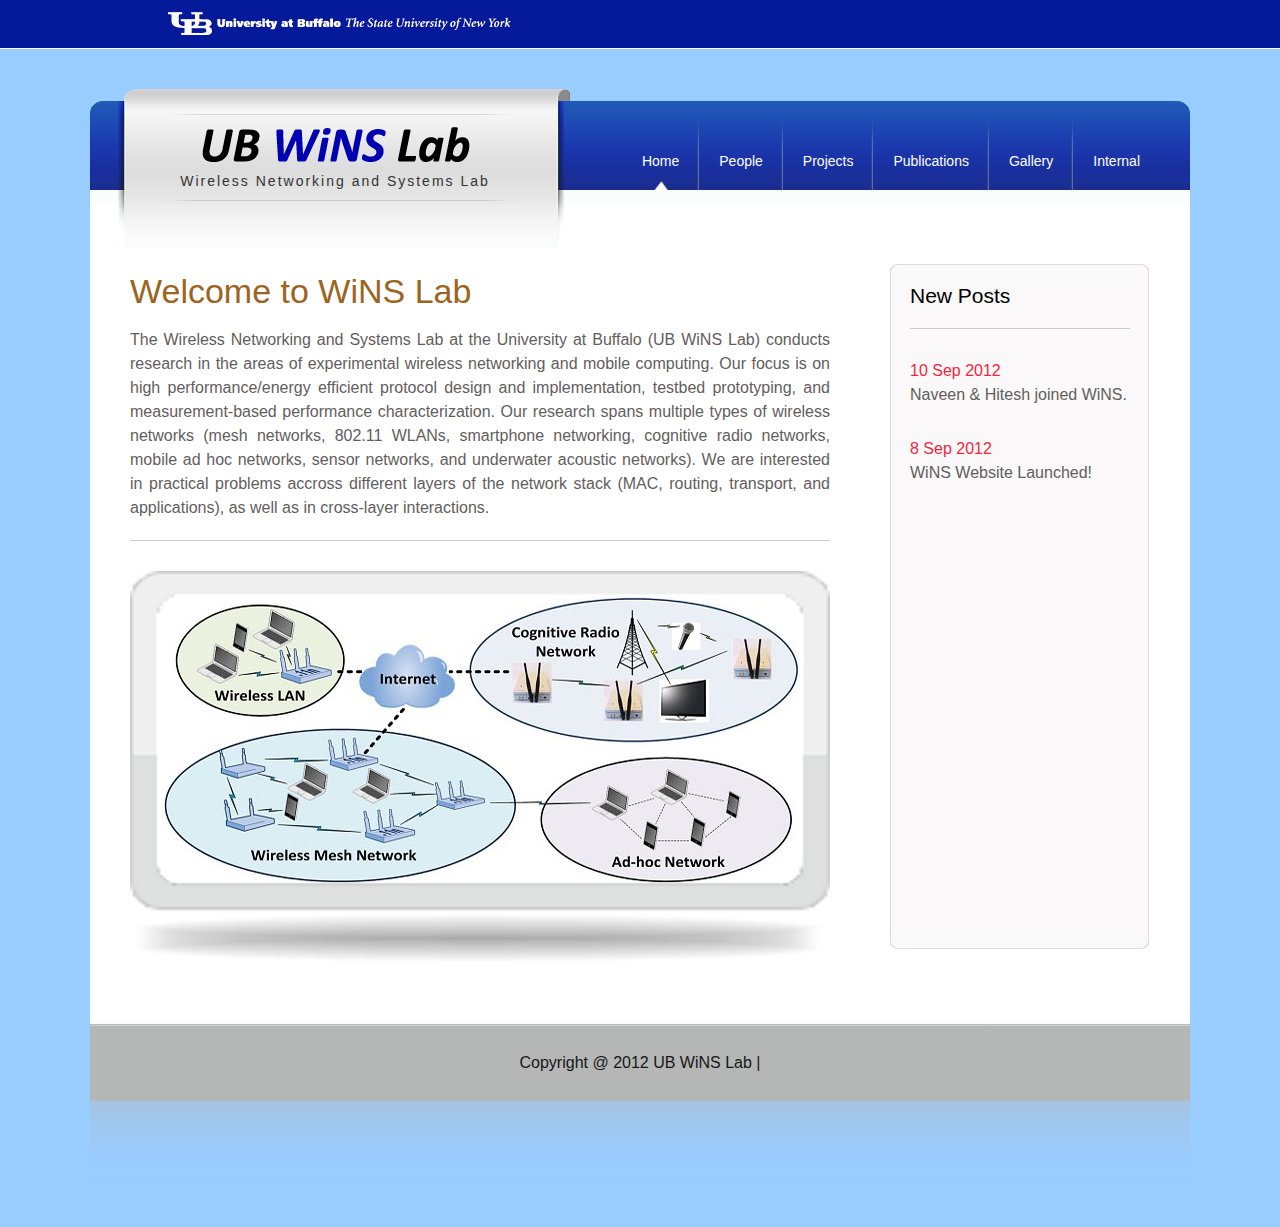
<file: wins/index.html>
﻿<!DOCTYPE html PUBLIC "-//W3C//DTD XHTML 1.0 Transitional//EN" "http://www.w3.org/TR/xhtml1/DTD/xhtml1-transitional.dtd">
<html xmlns="http://www.w3.org/1999/xhtml">
<head>
<meta http-equiv="Content-Type" content="text/html; charset=utf-8" />
<title>UB WiNS Lab</title>
<meta name="keywords" content="University at Buffalo, WiNS" />
<meta name="description" content="Wireless Networking and Systems Lab" />
<link href="css/templatemo_style.css" rel="stylesheet" type="text/css" />
</head>
<body>

<div class="ubheader">
	<div class="inner">
		<a class="ublogo" href="http://www.buffalo.edu/"><img src="images/ub-logo.gif" width="360" height="35" alt="University at Buffalo, The State University of New York"/></a>
	</div>
</div>

<div id="templatemo_wrapper">
	<div id="templatemo_header">
		<div id="site_title">
			<a target="_parent"><img src="images/templatemo_logo.png" alt="logo" /><span>Wireless Networking and Systems Lab</span></a>
		</div> <!-- end of site_title -->
		
		<div id="templatemo_menu">
			<ul>
				<li><a href="#" target="_parent" class="current">Home</a></li>
				<li><a href="people.html" target="_parent">People</a></li>
				<li><a href="projects.html" target="_parent">Projects</a></li>
				<li><a href="publications.html" target="_parent">Publications</a></li>
				<li><a href="gallery.html" target="_parent">Gallery</a></li>
				<li class="last"><a href="internal.html" target="_parent">Internal</a></li>
			</ul>		
		</div> <!-- end of templatemo_menu -->
	
	</div> <!-- end of header -->
	
	<div id="templatemo_main">
		
		<div id="templatemo_content">
			<div class="cleaner_h10"></div>
			
			<div class="content_box">
				<h1>Welcome to WiNS Lab</h1>
<!-- ***************************************  YOU MAY NEED TO MODIFY HERE  *************************************-->
<!-- *******  Change "sidebar_box_content" height once the the size of "welcome_text" block is chenged  ********-->
				<p class="welcome_text">
					The Wireless Networking and Systems Lab at the University at Buffalo (UB WiNS Lab) 
					conducts research in the areas of experimental wireless networking and mobile computing.
					Our focus is on high performance/energy efficient protocol design and implementation, 
					testbed prototyping, and measurement-based performance characterization. 
					Our research spans multiple types of wireless networks (mesh networks, 802.11 WLANs, 
					smartphone networking, cognitive radio networks, mobile ad hoc networks, sensor networks, 
					and underwater acoustic networks). We are interested in practical problems accross different 
					layers of the network stack (MAC, routing, transport, and applications), as well as in 
					cross-layer interactions.
				</p>
<!-- ***************************************************  STOP  ************************************************-->			
		  	</div>
			<div class="image_wrapper"><span></span><img src="images/graph.jpg" alt="image 2" /></div>
		</div> <!-- end of content -->
		

		<div id="templatemo_sidebar">
			<div class="sidebar_box">
				<div class="sidebar_box_top"></div>
				<div class="sidebar_box_title"><h3>New Posts</h3></div>
				<div class="sidebar_box_content" style="height: 570px;">
					<ul id="popular_post_box">
<!-- ***************************************  YOU MAY NEED TO MODIFY HERE  *************************************-->
						<li>
							<span class="date">10 Sep 2012</span>
							Naveen & Hitesh joined WiNS.
						</li>
						<li>
							<span class="date">8 Sep 2012</span>
							WiNS Website Launched!
						</li>
<!-- ***************************************************  STOP  ************************************************-->
					</ul>
				</div>
				<div class="sidebar_box_bottom"></div>					  
			</div>
		</div> <!-- end of sidebar -->
	
	<div class="cleaner"></div>
	</div> <!-- end of main -->
	
	 <div id="templatemo_footer">
		Copyright @ 2012 UB WiNS Lab |
		<!-- Site Meter -->
		<script type="text/javascript" src="http://s21.sitemeter.com/js/counter.js?site=s52winsub"></script>
		<noscript>
		<a href="http://s21.sitemeter.com/stats.asp?site=s52winsub" target="_top">
		<img src="http://s21.sitemeter.com/meter.asp?site=s52winsub" alt="Site Meter" border="0"/></a>
		</noscript>
		<!-- Copyright (c)2009 Site Meter -->    
	</div> <!-- end of templatemo_footer -->

	
</div> <!-- end of warpper -->

</body>
</html>
</file>
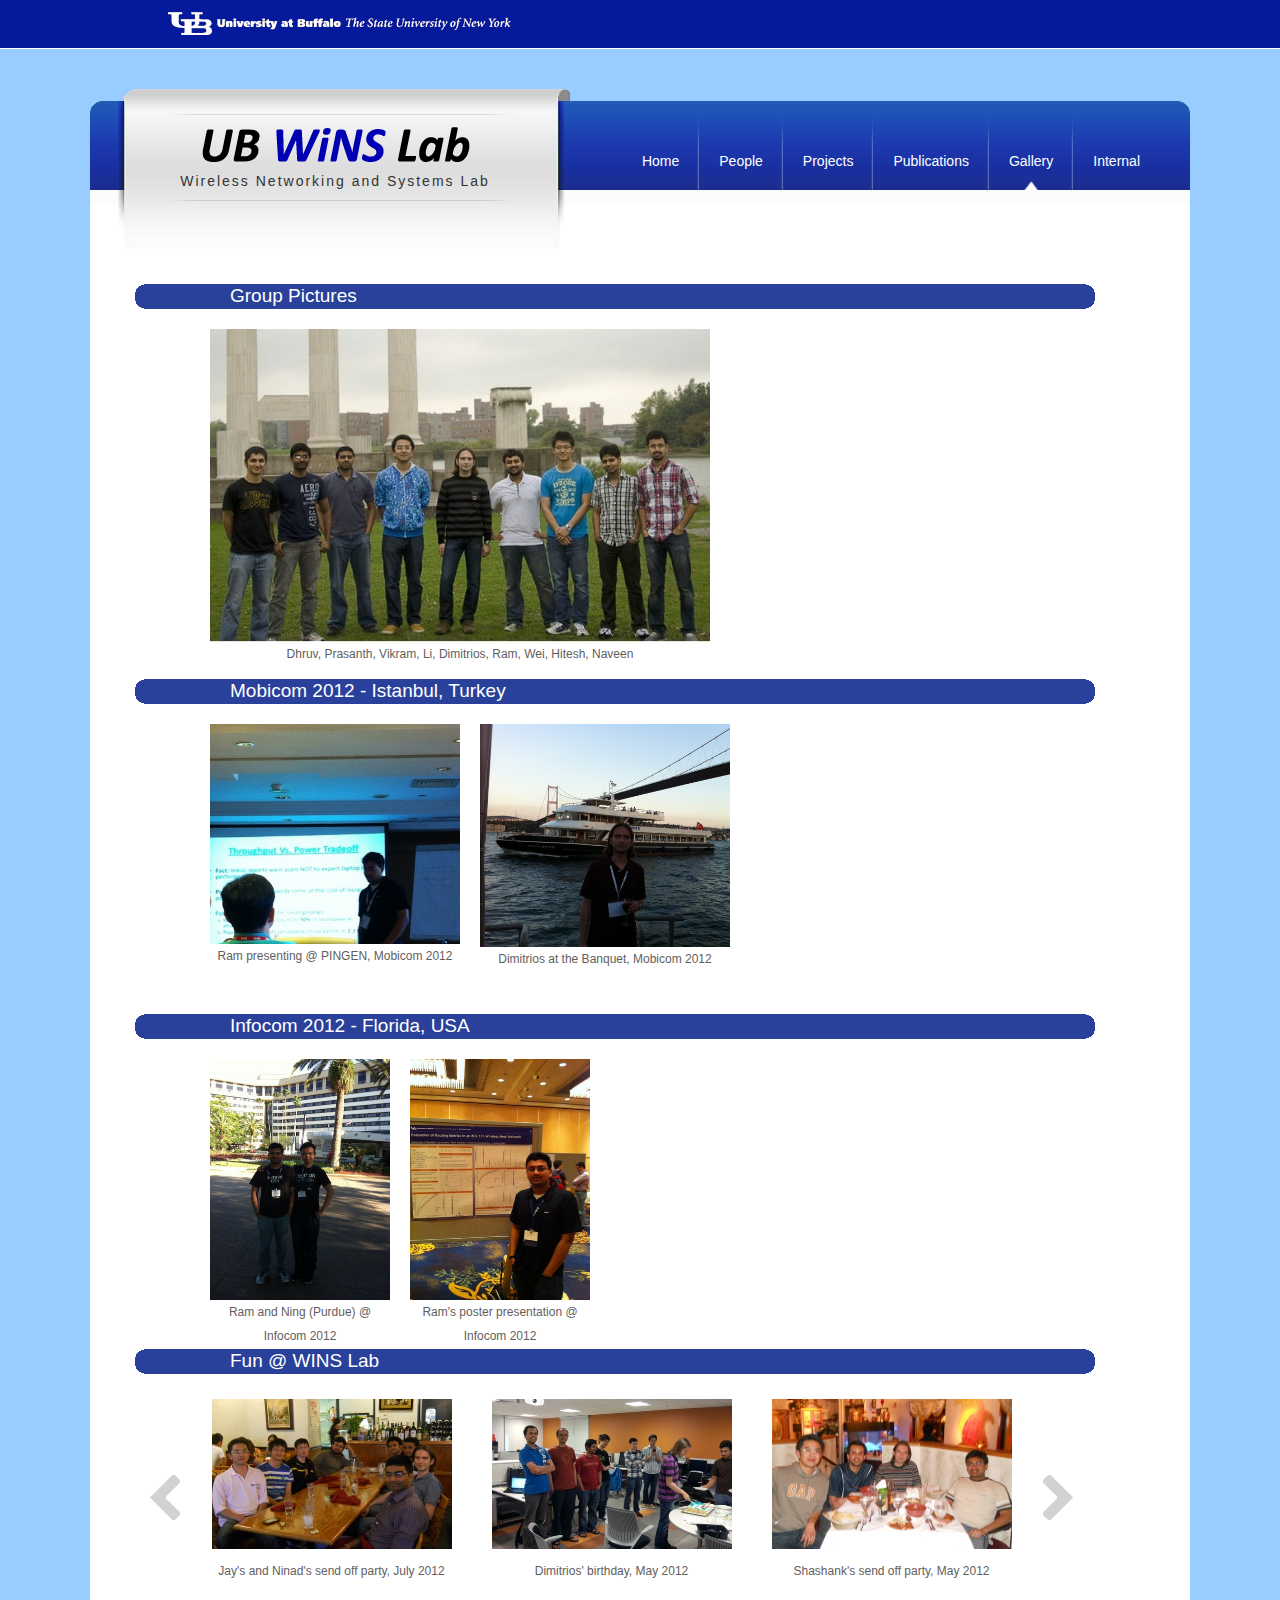
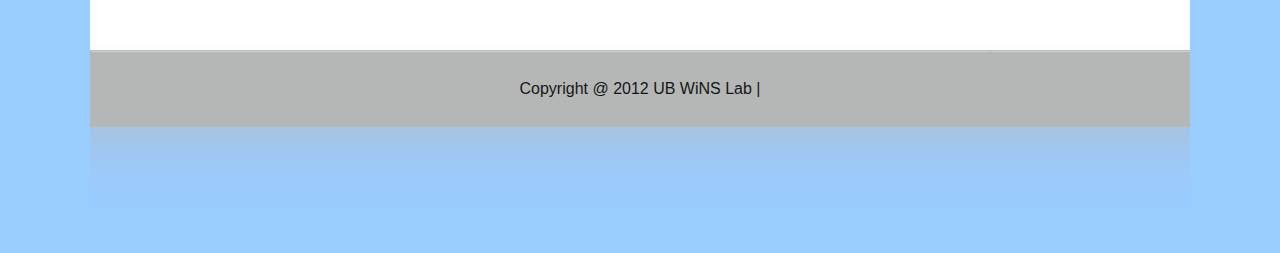
<file: wins/gallery.html>
<!DOCTYPE html PUBLIC "-//W3C//DTD XHTML 1.0 Transitional//EN" "http://www.w3.org/TR/xhtml1/DTD/xhtml1-transitional.dtd">
<html xmlns="http://www.w3.org/1999/xhtml">
<head>
<meta http-equiv="Content-Type" content="text/html; charset=utf-8" />
<title>UB WiNS Lab</title>
<meta name="keywords" content="University at Buffalo, WiNS" />
<meta name="description" content="Wireless Networking and Systems Lab" />
<link href="css/templatemo_style.css" rel="stylesheet" type="text/css" />
<script type=text/javascript src="js/jquery.js"></script>
<script type=text/javascript charset=utf-8 src="js/lrscroll.js"></script>
</head>
<body>

<div class="ubheader">
	<div class="inner">
		<a class="ublogo" href="http://www.buffalo.edu/"><img src="images/ub-logo.gif" width="360" height="35" alt="University at Buffalo, The State University of New York"/></a>
	</div>
</div>

<div id="templatemo_wrapper">
	<div id="templatemo_header">
		<div id="site_title">
			<a target="_parent"><img src="images/templatemo_logo.png" alt="logo" /><span>Wireless Networking and Systems Lab</span></a>
		</div> <!-- end of site_title -->
		
		<div id="templatemo_menu">
			<ul>
				<li><a href="index.html" target="_parent">Home</a></li>
				<li><a href="people.html" target="_parent">People</a></li>
				<li><a href="projects" target="_parent">Projects</a></li>
				<li><a href="publications.html" target="_parent">Publications</a></li>
				<li><a href="#" target="_parent" class="current">Gallery</a></li>
				<li class="last"><a href="internal.html" target="_parent">Internal</a></li>
			</ul>		
		</div> <!-- end of templatemo_menu -->
	
	</div> <!-- end of header -->
	
	<div id="templatemo_main_gallery">

		<div class="cleaner_h20"></div>
		<div class="gallery_bar">
			<div class="gallery_bar_title"><font>Group Pictures</font></div>
		</div>
		<div class="cleaner_h20"></div>
		<div class="gallery_image_wrapper">
			<ul style="list-style:none;">
				<li style="float:left; width:500px; height:300px; padding: 0px 0px 30px 0px; margin: 0px 10px;">
				<div class="image_item"><img alt="1"  src="images/gallery/group_1.jpg" width=100% height=100%></div>
				<div class="image_description"><font>Dhruv, Prasanth, Vikram, Li, Dimitrios, Ram, Wei, Hitesh, Naveen</font></div>
				</li>

			</ul>
			
		</div>


		<div class="cleaner_h20"></div>
		<div class="gallery_bar">
			<div class="gallery_bar_title"><font>Mobicom 2012 - Istanbul, Turkey</font></div>
		</div>
		<div class="cleaner_h20"></div>
		<div class="gallery_image_wrapper">
			<ul style="list-style:none;">
				<li style="float:left; width:250px; height:240px; padding: 0px 0px 30px 0px; margin: 0px 10px;">
				<div class="image_item"><img alt="1"  src="images/gallery/mobicomm2012_1.jpg" width=100% height=100%></div>
				<div class="image_description"><font>Ram presenting @ PINGEN, Mobicom 2012</font></div>
				</li>

				<li style="float:left; width:250px; height:240px; padding: 0px 0px 30px 0px; margin: 0px 10px;">
				<div class="image_item"><img alt="1"  src="images/gallery/mobicomm2012_2.jpg" width=100% height=100%></div>
				<div class="image_description"><font>Dimitrios at the Banquet, Mobicom 2012</font></div>
				</li>
			</ul>
			
		</div>


		<div class="cleaner_h20"></div>
		<div class="gallery_bar">
			<div class="gallery_bar_title"><font>Infocom 2012 - Florida, USA</font></div>
		</div>
		<div class="cleaner_h20"></div>
		<div class="gallery_image_wrapper">
			<ul style="list-style:none;">
				<li style="float:left; width:180px; height:240px; padding: 0px 0px 30px 0px; margin: 0px 10px;">
				<div class="image_item"><img alt="1"  src="images/gallery/infocomm2012_1.jpg" width=100% height=100%></div>
				<div class="image_description"><font>Ram and Ning (Purdue) @ Infocom 2012</font></div>
				</li>

				<li style="float:left; width:180px; height:240px; padding: 0px 0px 30px 0px; margin: 0px 10px;">
				<div class="image_item"><img alt="1"  src="images/gallery/infocomm2012_2.jpg" width=100% height=100%></div>
				<div class="image_description"><font>Ram's poster presentation @ Infocom 2012</font></div>
				</li>
			</ul>
			
		</div>


		<div class="cleaner_h20"></div>
		<div class="gallery_bar">
			<div class="gallery_bar_title"><font>Fun @ WINS Lab</font></div>
		</div>
<!--*****************************************  scroll  ***********************************************-->
		<div id="featureContainer">
		<div id="feature">
		<div id="block">
		<div id="botton-scroll">
			<ul class="featureUL">
  				<li class="featureBox">
  				<div class="box"><img alt="1"  src="images/gallery/fun_1.jpg" width=240 height=150></div>
				<div class="image_description"><font>Jay's and Ninad's send off party, July 2012</font></div>
  				</li>

  				<li class="featureBox">
  				<div class="box"><img alt="2" src="images/gallery/fun_2.jpg" width=240 height=150></div>
				<div class="image_description"><font>Dimitrios' birthday, May 2012</font></div>
  				</li>

  				<li class="featureBox">
  				<div class="box"><img alt="3" src="images/gallery/fun_3.jpg" width=240 height=150></div>
				<div class="image_description"><font>Shashank's send off party, May 2012</font></div>
  				</li>

  				<li class="featureBox">
  				<div class="box"><img alt="4" src="images/gallery/fun_4.jpg" width=240 height=150></div>
				<div class="image_description"><font>Rohit's send off party, December 2011</font></div>
  				</li>

			</ul>
		</div><!-- /botton-scroll -->
		</div><!-- /block -->
		<a class=prev href="javascript:void();">Previous</a><a class=next href="javascript:void();">Next</a> 
		</div><!-- /feature -->
		</div><!-- /featureContainer -->


		<script type="text/javascript">
		$(function() {
		$("#botton-scroll").jCarouselLite({
		btnNext: ".next",
		btnPrev: ".prev"
		});
		});
		</script> 
<!--********************************************  STOP  ***********************************************-->
		
	
	<div class="cleaner"></div>
	</div> <!-- end of main -->
	
	 <div id="templatemo_footer">
		Copyright @ 2012 UB WiNS Lab |
		<!-- Site Meter -->
		<script type="text/javascript" src="http://s21.sitemeter.com/js/counter.js?site=s52winsub"></script>
		<noscript>
		<a href="http://s21.sitemeter.com/stats.asp?site=s52winsub" target="_top">
		<img src="http://s21.sitemeter.com/meter.asp?site=s52winsub" alt="Site Meter" border="0"/></a>
		</noscript>
		<!-- Copyright (c)2009 Site Meter -->    
	</div> <!-- end of templatemo_footer -->

	
</div> <!-- end of warpper -->

</body>
</html>
</file>
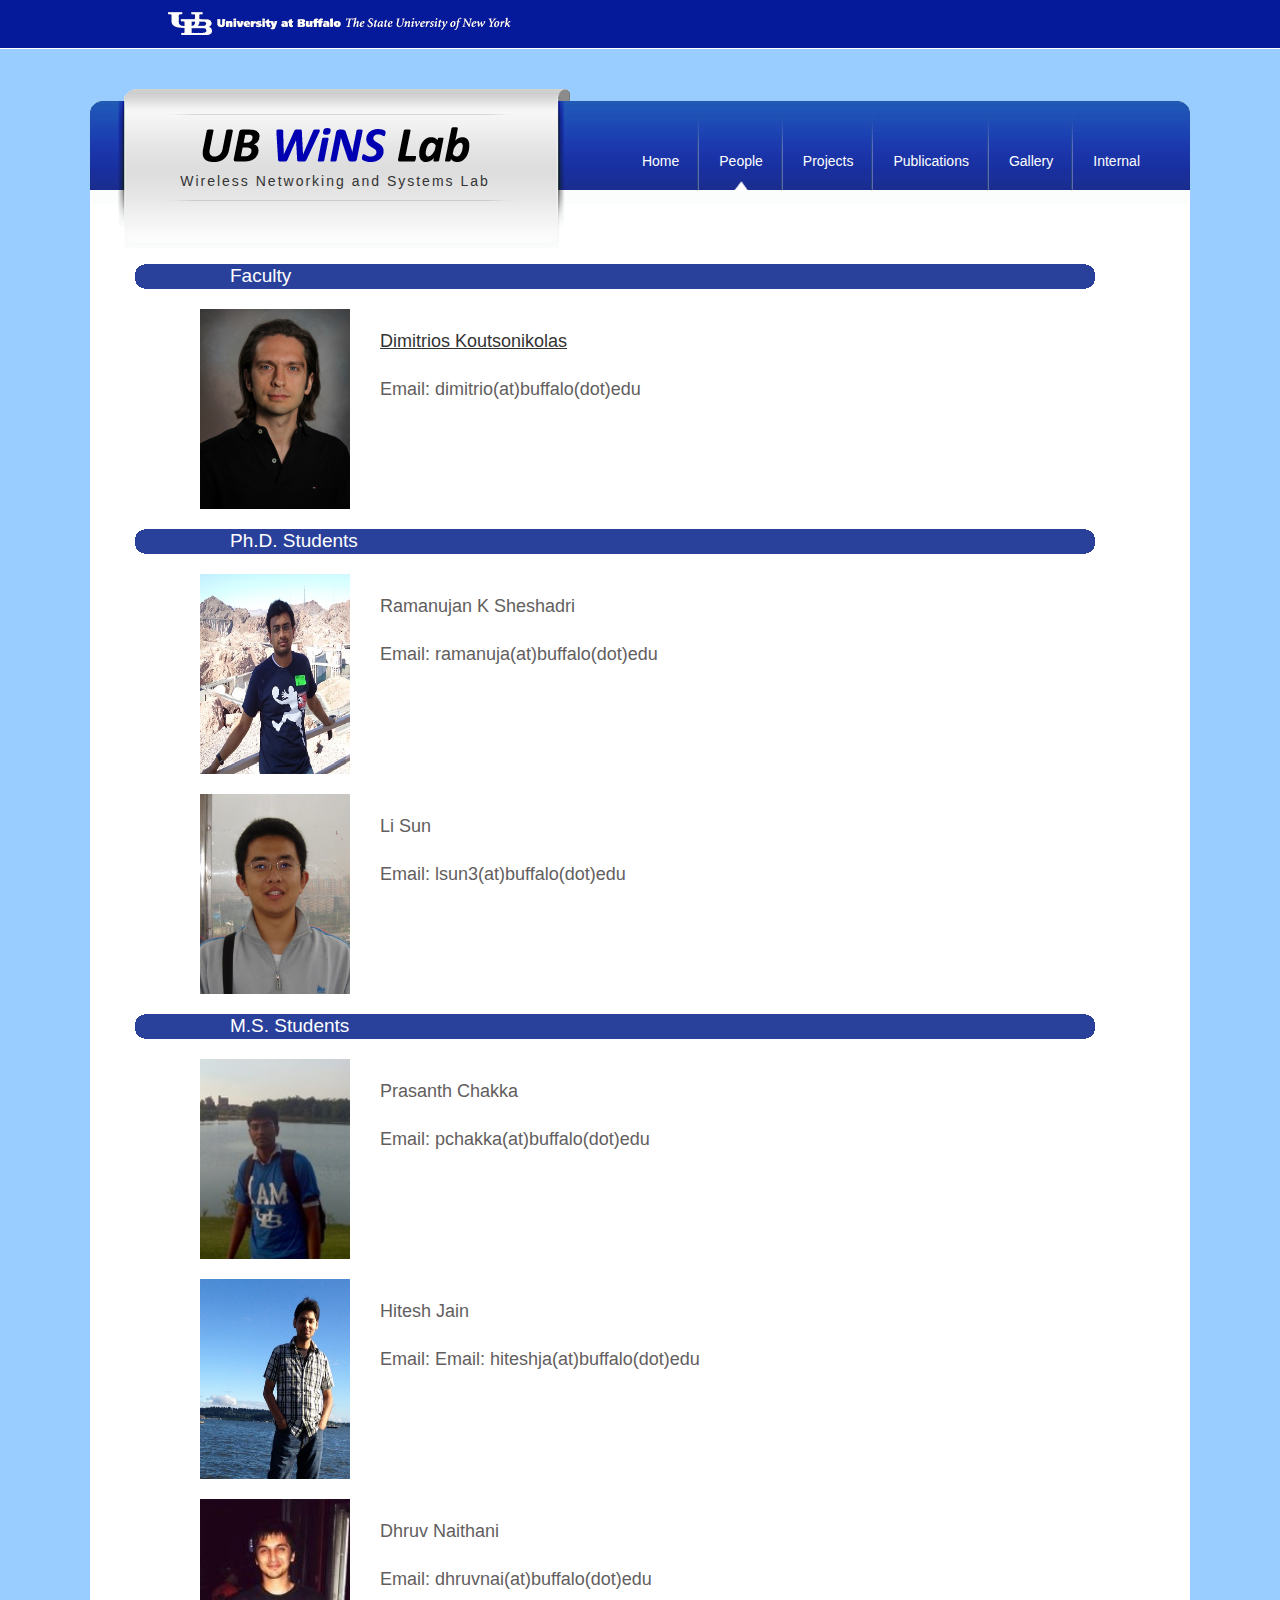
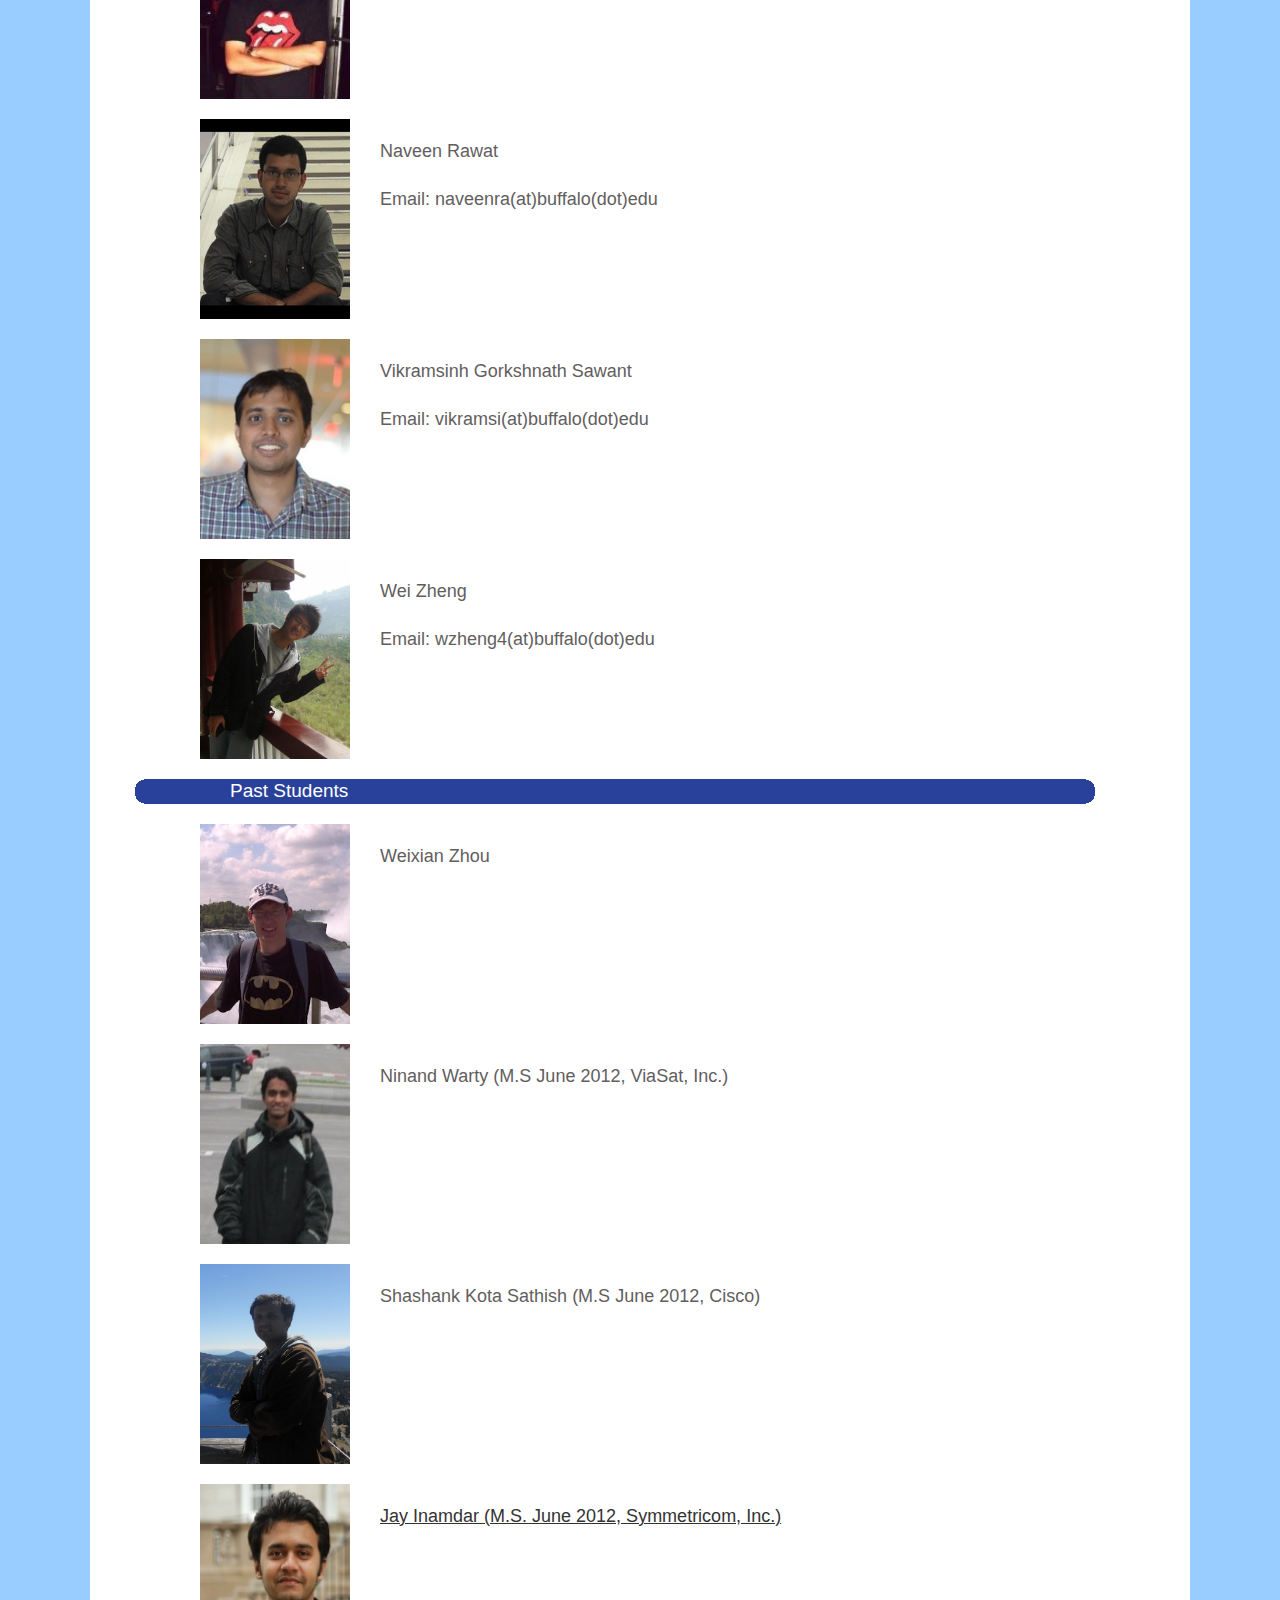
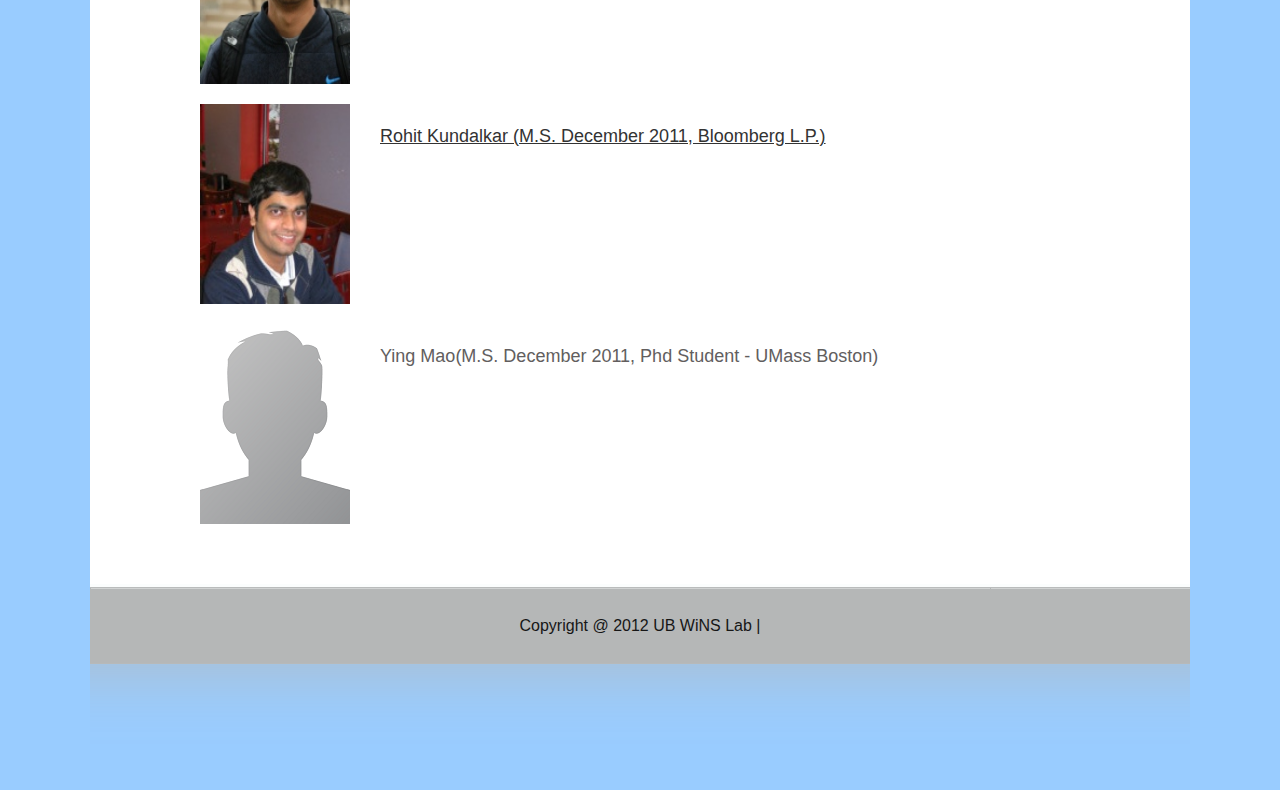
<file: wins/people.html>
<!DOCTYPE html PUBLIC "-//W3C//DTD XHTML 1.0 Transitional//EN" "http://www.w3.org/TR/xhtml1/DTD/xhtml1-transitional.dtd">
<html xmlns="http://www.w3.org/1999/xhtml">
<head>
<meta http-equiv="Content-Type" content="text/html; charset=utf-8" />
<title>UB WiNS Lab</title>
<meta name="keywords" content="University at Buffalo, WiNS" />
<meta name="description" content="Wireless Networking and Systems Lab" />
<link href="css/templatemo_style.css" rel="stylesheet" type="text/css" />
</head>
<body>

<div class="ubheader">
	<div class="inner">
		<a class="ublogo" href="http://www.buffalo.edu/"><img src="images/ub-logo.gif" width="360" height="35" alt="University at Buffalo, The State University of New York"/></a>
	</div>
</div>

<div id="templatemo_wrapper">
	<div id="templatemo_header">
		<div id="site_title">
			<a target="_parent"><img src="images/templatemo_logo.png" alt="logo" /><span>Wireless Networking and Systems Lab</span></a>
		</div> <!-- end of site_title -->
		
		<div id="templatemo_menu">
			<ul>
				<li><a href="index.html" target="_parent">Home</a></li>
				<li><a href="#" target="_parent" class="current">People</a></li>
				<li><a href="projects.html" target="_parent">Projects</a></li>
				<li><a href="publications.html" target="_parent">Publications</a></li>
				<li><a href="gallery.html" target="_parent">Gallery</a></li>
				<li class="last"><a href="internal.html" target="_parent">Internal</a></li>
			</ul>		
		</div> <!-- end of templatemo_menu -->
	
	</div> <!-- end of header -->
	
	<div id="templatemo_main">
		
		<div class="people_bar">
			<div class="people_bar_title"><font>Faculty</font></div>
		</div>
		<div class="cleaner_h20"></div>

<!--***************************************  Item Template  ******************************************
		<div class="people_list_item">
			<div class="headimage"><img src="images/headimage/XXXXX.jpg"  width=100% height=100%/></div>
			<div class="description">
				<a href="XXXXXXXXXXXXXX" target="_blank"><font>XXXXXXXXXXXXXXXXX</font></a><br>
				<br>
				<font>Email: XXXXXXXXXXXXXX</font>
			</div>
		</div>
***********************************************  STOP  *********************************************** -->

		<div class="people_list_item">
			<div class="headimage"><img src="images/headimage/Dimitrious.jpg"  width=100% height=100%/></div>
			<div class="description">
				<a href="http://www.cse.buffalo.edu/faculty/dimitrio/#Dimitrios" target="_blank"><font>Dimitrios Koutsonikolas</font></a><br>
				<br>
				<font>Email: dimitrio(at)buffalo(dot)edu</font>
			</div>
		</div>
		<div class="cleaner_h20"></div>



		<div class="people_bar">
			<div class="people_bar_title"><font>Ph.D. Students</font></div>
		</div>
		<div class="cleaner_h20"></div>
		<div class="people_list_item">
			<div class="headimage"><img src="images/headimage/Ram.jpg"  width=100% height=100%/></div>
			<div class="description">
				<font>Ramanujan K Sheshadri</font><br>
				<br>
				<font>Email: ramanuja(at)buffalo(dot)edu</font>
			</div>
		</div>
		<div class="cleaner_h20"></div>
		<div class="people_list_item">
			<div class="headimage"><img src="images/headimage/Li.jpg"  width=100% height=100%/></div>
			<div class="description">
				<font>Li Sun</font><br>
				<br>
				<font>Email: lsun3(at)buffalo(dot)edu</font>
			</div>
		</div>
		<div class="cleaner_h20"></div>



		<div class="people_bar">
			<div class="people_bar_title"><font>M.S. Students</font></div>
		</div>
		<div class="cleaner_h20"></div>
		<div class="people_list_item">
			<div class="headimage"><img src="images/headimage/Prasanth.jpg"  width=100% height=100%/></div>
			<div class="description">
				<font>Prasanth Chakka</font><br>
				<br>
				<font>Email: pchakka(at)buffalo(dot)edu</font>
			</div>
		</div>
		<div class="cleaner_h20"></div>
		<div class="people_list_item">
			<div class="headimage"><img src="images/headimage/Hitesh.jpg"  width=100% height=100%/></div>
			<div class="description">
				<font>Hitesh Jain</font><br>
				<br>
				<font>Email: Email: hiteshja(at)buffalo(dot)edu</font>
			</div>
		</div>
		<div class="cleaner_h20"></div>
		<div class="people_list_item">
			<div class="headimage"><img src="images/headimage/Dhruv.jpg"  width=100% height=100%/></div>
			<div class="description">
				<font>Dhruv Naithani</font></a><br>
				<br>
				<font>Email: dhruvnai(at)buffalo(dot)edu</font>
			</div>
		</div>
		<div class="cleaner_h20"></div>
		<div class="people_list_item">
			<div class="headimage"><img src="images/headimage/Naveen.jpg"  width=100% height=100%/></div>
			<div class="description">
				<font>Naveen Rawat</font></a><br>
				<br>
				<font>Email: naveenra(at)buffalo(dot)edu</font>
			</div>
		</div>
		<div class="cleaner_h20"></div>
		<div class="people_list_item">
			<div class="headimage"><img src="images/headimage/Vikram.jpg"  width=100% height=100%/></div>
			<div class="description">
				<font>Vikramsinh Gorkshnath Sawant</font><br>
				<br>
				<font>Email: vikramsi(at)buffalo(dot)edu</font>
			</div>
		</div>
		<div class="cleaner_h20"></div>
		<div class="people_list_item">
			<div class="headimage"><img src="images/headimage/Wei.jpg"  width=100% height=100%/></div>
			<div class="description">
				<font>Wei Zheng</font><br>
				<br>
				<font>Email: wzheng4(at)buffalo(dot)edu</font>
			</div>
		</div>
		<div class="cleaner_h20"></div>



		
		<div class="people_bar">
			<div class="people_bar_title"><font>Past Students</font></div>
		</div>
		<div class="cleaner_h20"></div>
		<div class="people_list_item">
			<div class="headimage"><img src="images/headimage/Weixian.jpg"  width=100% height=100%/></div>
			<div class="description">
				<font>Weixian Zhou</font>
			</div>
		</div>
		<div class="cleaner_h20"></div>
		<div class="people_list_item">
			<div class="headimage"><img src="images/headimage/Ninad.jpg"  width=100% height=100%/></div>
			<div class="description">
				<font>Ninand Warty (M.S June 2012, ViaSat, Inc.)</font>
			</div>
		</div>
		<div class="cleaner_h20"></div>
		<div class="people_list_item">
			<div class="headimage"><img src="images/headimage/Shashank.jpg"  width=100% height=100%/></div>
			<div class="description">
				<font>Shashank Kota Sathish (M.S June 2012, Cisco)</font>
			</div>
		</div>
		<div class="cleaner_h20"></div>
		<div class="people_list_item">
			<div class="headimage"><img src="images/headimage/Jay.jpg"  width=100% height=100%/></div>
			<div class="description">
				<a href="http://www.cse.buffalo.edu/~jayinamd/#Jay Inamdar" target="_blank"><font>Jay Inamdar (M.S. June 2012, Symmetricom, Inc.)</font></a>
			</div>
		</div>
		<div class="cleaner_h20"></div>
		<div class="people_list_item">
			<div class="headimage"><img src="images/headimage/Rohit.jpg"  width=100% height=100%/></div>
			<div class="description">
				<a href="http://rohitkundalkar.weebly.com/index.html#Rohit" target="_blank"><font>Rohit Kundalkar (M.S. December 2011, Bloomberg L.P.)</font></a>
			</div>
		</div>
		<div class="cleaner_h20"></div>
		<div class="people_list_item">
			<div class="headimage"><img src="images/headimage/Default.jpg"  width=100% height=100%/></div>
			<div class="description">
				<font>Ying Mao(M.S. December 2011, Phd Student - UMass Boston)</font></a>
			</div>
		</div>

		
	
	<div class="cleaner"></div>
	</div> <!-- end of main -->
	
	 <div id="templatemo_footer">
		Copyright @ 2012 UB WiNS Lab |<script type="text/javascript" src="http://s21.sitemeter.com/js/counter.js?site=s52winsub"></script>
		<noscript>
		<a href="http://s21.sitemeter.com/stats.asp?site=s52winsub" target="_top"><img src="http://s21.sitemeter.com/meter.asp?site=s52winsub" alt="Site Meter" border="0"/></a>
		</noscript>
		<!-- Copyright (c) 2009 Site Meter -->    
	</div> <!-- end of templatemo_footer -->

	
</div> <!-- end of warpper -->

</body>
</html>
</file>
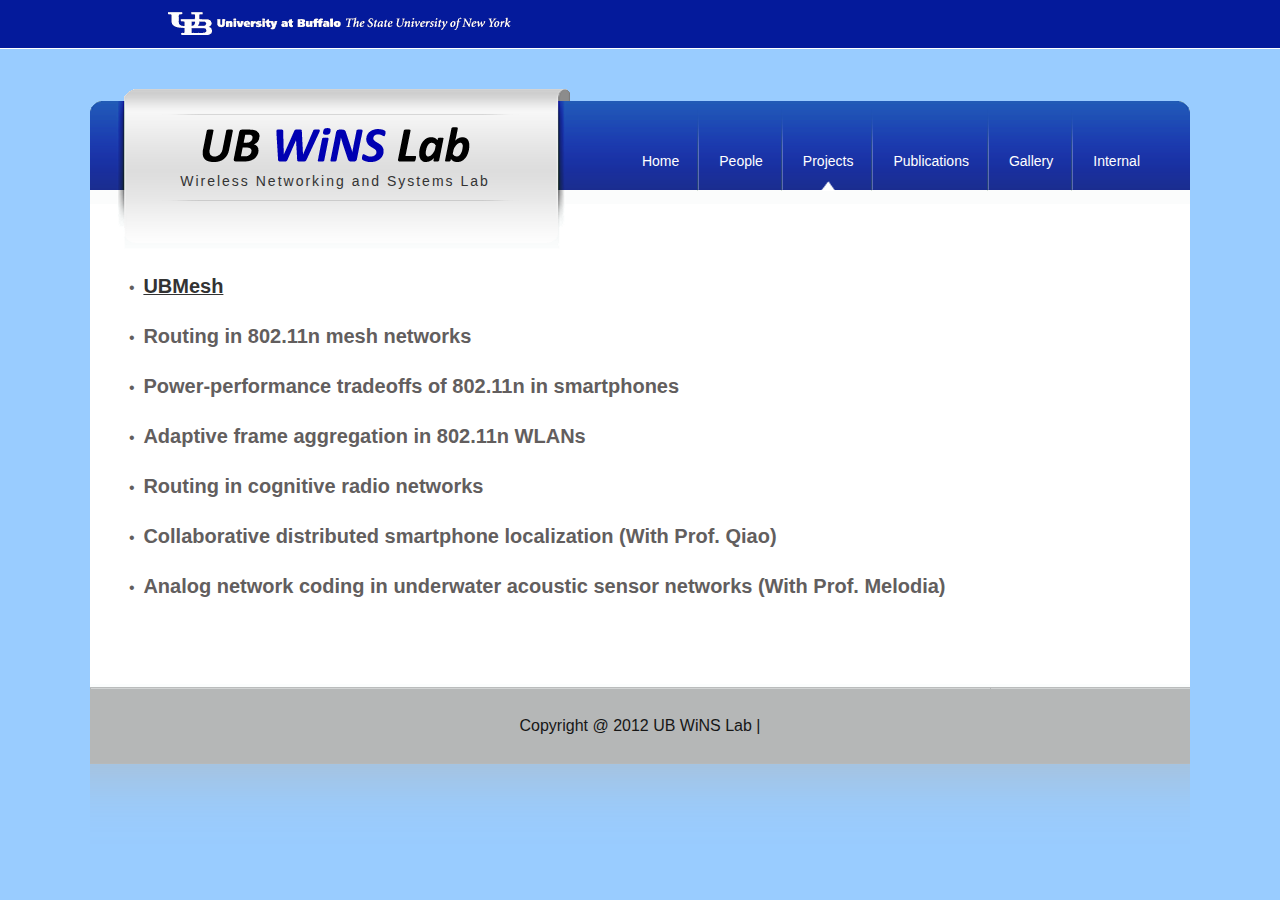
<file: wins/projects.html>
<!DOCTYPE html PUBLIC "-//W3C//DTD XHTML 1.0 Transitional//EN" "http://www.w3.org/TR/xhtml1/DTD/xhtml1-transitional.dtd">
<html xmlns="http://www.w3.org/1999/xhtml">
<head>
<meta http-equiv="Content-Type" content="text/html; charset=utf-8" />
<title>UB WiNS Lab</title>
<meta name="keywords" content="University at Buffalo, WiNS" />
<meta name="description" content="Wireless Networking and Systems Lab" />
<link href="css/templatemo_style.css" rel="stylesheet" type="text/css" />
</head>
<body>

<div class="ubheader">
	<div class="inner">
		<a class="ublogo" href="http://www.buffalo.edu/"><img src="images/ub-logo.gif" width="360" height="35" alt="University at Buffalo, The State University of New York"/></a>
	</div>
</div>

<div id="templatemo_wrapper">
	<div id="templatemo_header">
		<div id="site_title">
			<a target="_parent"><img src="images/templatemo_logo.png" alt="logo" /><span>Wireless Networking and Systems Lab</span></a>
		</div> <!-- end of site_title -->
		
		<div id="templatemo_menu">
			<ul>
				<li><a href="index.html" target="_parent">Home</a></li>
				<li><a href="people.html" target="_parent">People</a></li>
				<li><a href="#" target="_parent" class="current">Projects</a></li>
				<li><a href="publications.html" target="_parent">Publications</a></li>
				<li><a href="gallery.html" target="_parent">Gallery</a></li>
				<li class="last"><a href="internal.html" target="_parent">Internal</a></li>
			</ul>		
		</div> <!-- end of templatemo_menu -->
	
	</div> <!-- end of header -->
	
	<div id="templatemo_main">
		<div id="projects_content">
			<div class="cleaner_h10"></div>
<!--***************************************  Projects Template  ****************************************
			<div class="projects_content_item">&nbsp; &#8226; &nbsp;<a href="XXXXXXXXXX" target="_blank"><B><font>XXXXX</font></B></a></div>
**************************************************  STOP  *******************************************-->
			<div class="projects_content_item">&nbsp; &#8226; &nbsp;<a href="http://www.cse.buffalo.edu/faculty/dimitrio/research/ubmesh/index.html" target="_blank"><B><font>UBMesh</font></B></a></div>
			<div class="projects_content_item">&nbsp; &#8226; &nbsp;<B><font>Routing in 802.11n mesh networks</font></B></div>
			<div class="projects_content_item">&nbsp; &#8226; &nbsp;<B><font>Power-performance tradeoffs of 802.11n in smartphones</font></B></div>
			<div class="projects_content_item">&nbsp; &#8226; &nbsp;<B><font>Adaptive frame aggregation in 802.11n WLANs</font></B></div>
			<div class="projects_content_item">&nbsp; &#8226; &nbsp;<B><font>Routing in cognitive radio networks</font></B></div>
			<div class="projects_content_item">&nbsp; &#8226; &nbsp;<B><font>Collaborative distributed smartphone localization (With Prof. Qiao)</font></B></div>
			<div class="projects_content_item">&nbsp; &#8226; &nbsp;<B><font>Analog network coding in underwater acoustic sensor networks (With Prof. Melodia)</font></B></div>
		</div>
		
	
	<div class="cleaner"></div>
	</div> <!-- end of main -->
	
	 <div id="templatemo_footer">
		Copyright @ 2012 UB WiNS Lab |
		<!-- Site Meter -->
		<script type="text/javascript" src="http://s21.sitemeter.com/js/counter.js?site=s52winsub"></script>
		<noscript>
		<a href="http://s21.sitemeter.com/stats.asp?site=s52winsub" target="_top">
		<img src="http://s21.sitemeter.com/meter.asp?site=s52winsub" alt="Site Meter" border="0"/></a>
		</noscript>
		<!-- Copyright (c)2009 Site Meter -->    
	</div> <!-- end of templatemo_footer -->

	
</div> <!-- end of warpper -->

</body>
</html>
</file>
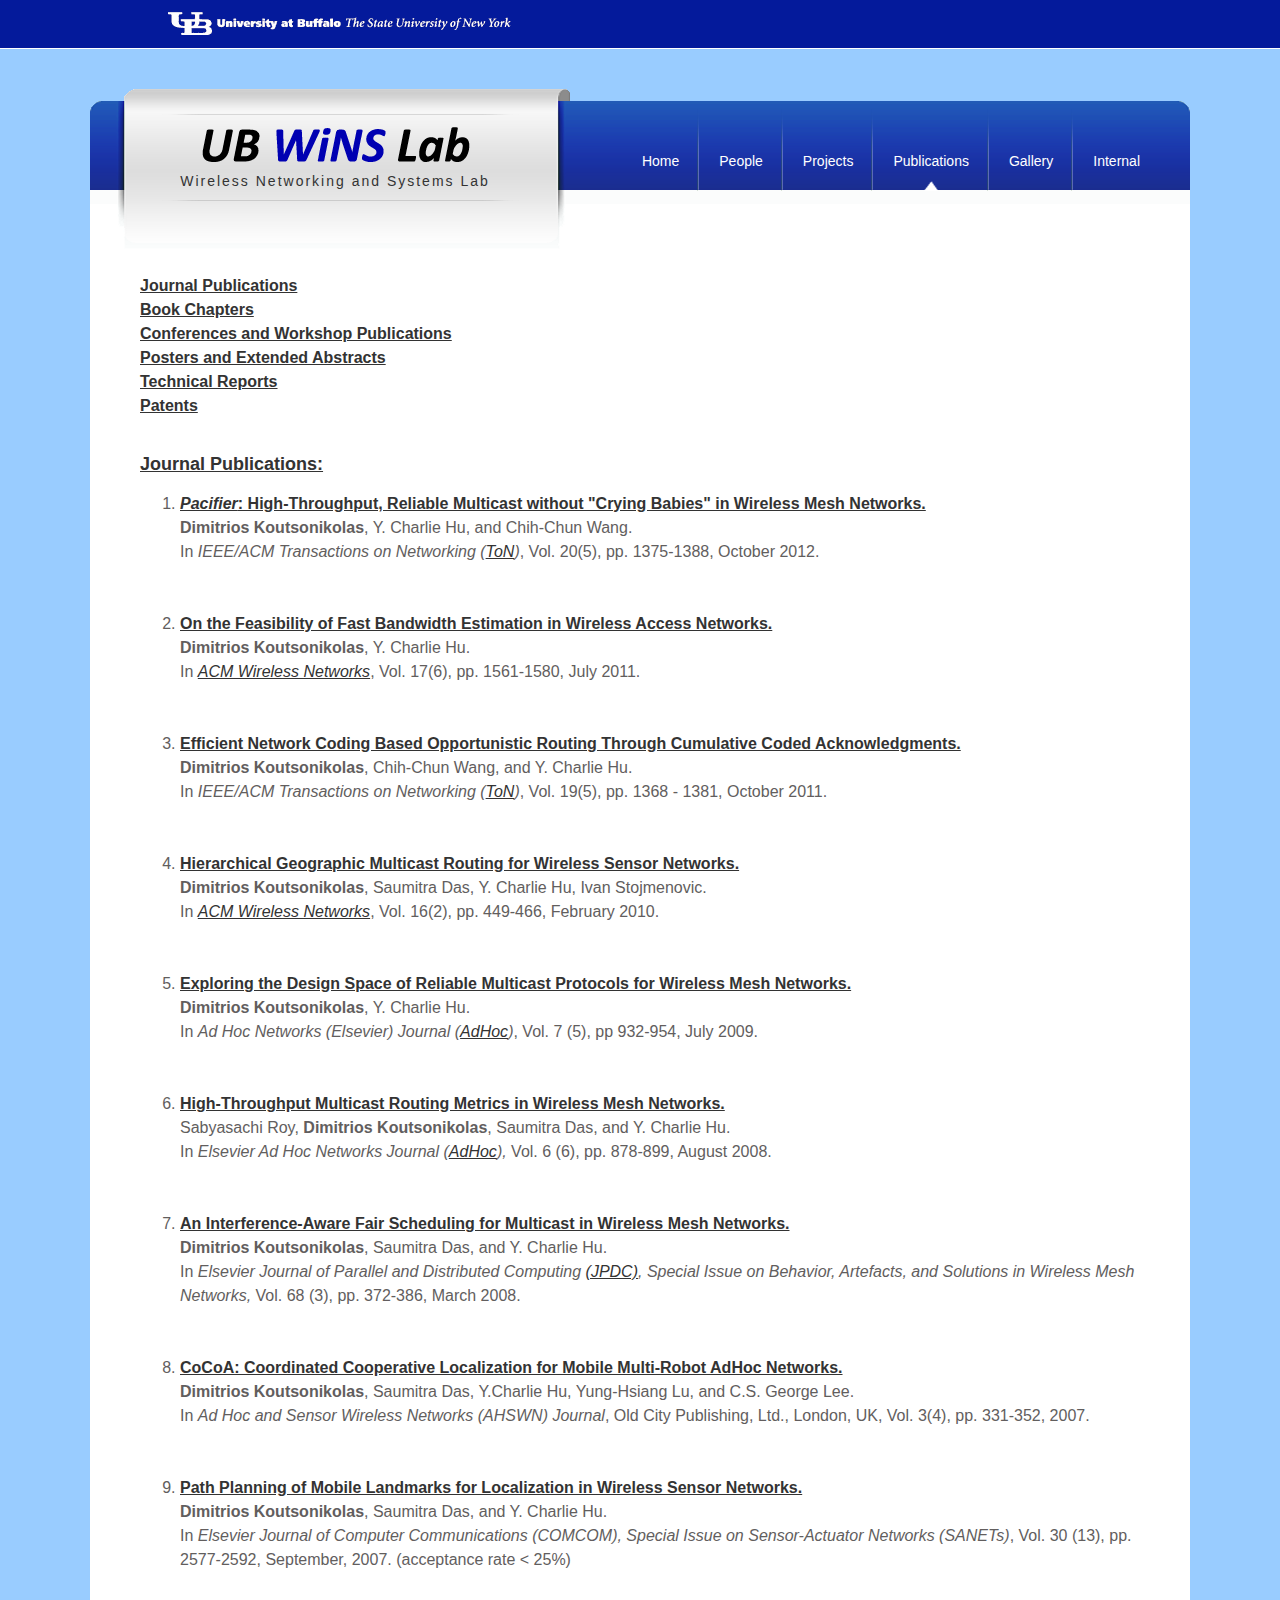
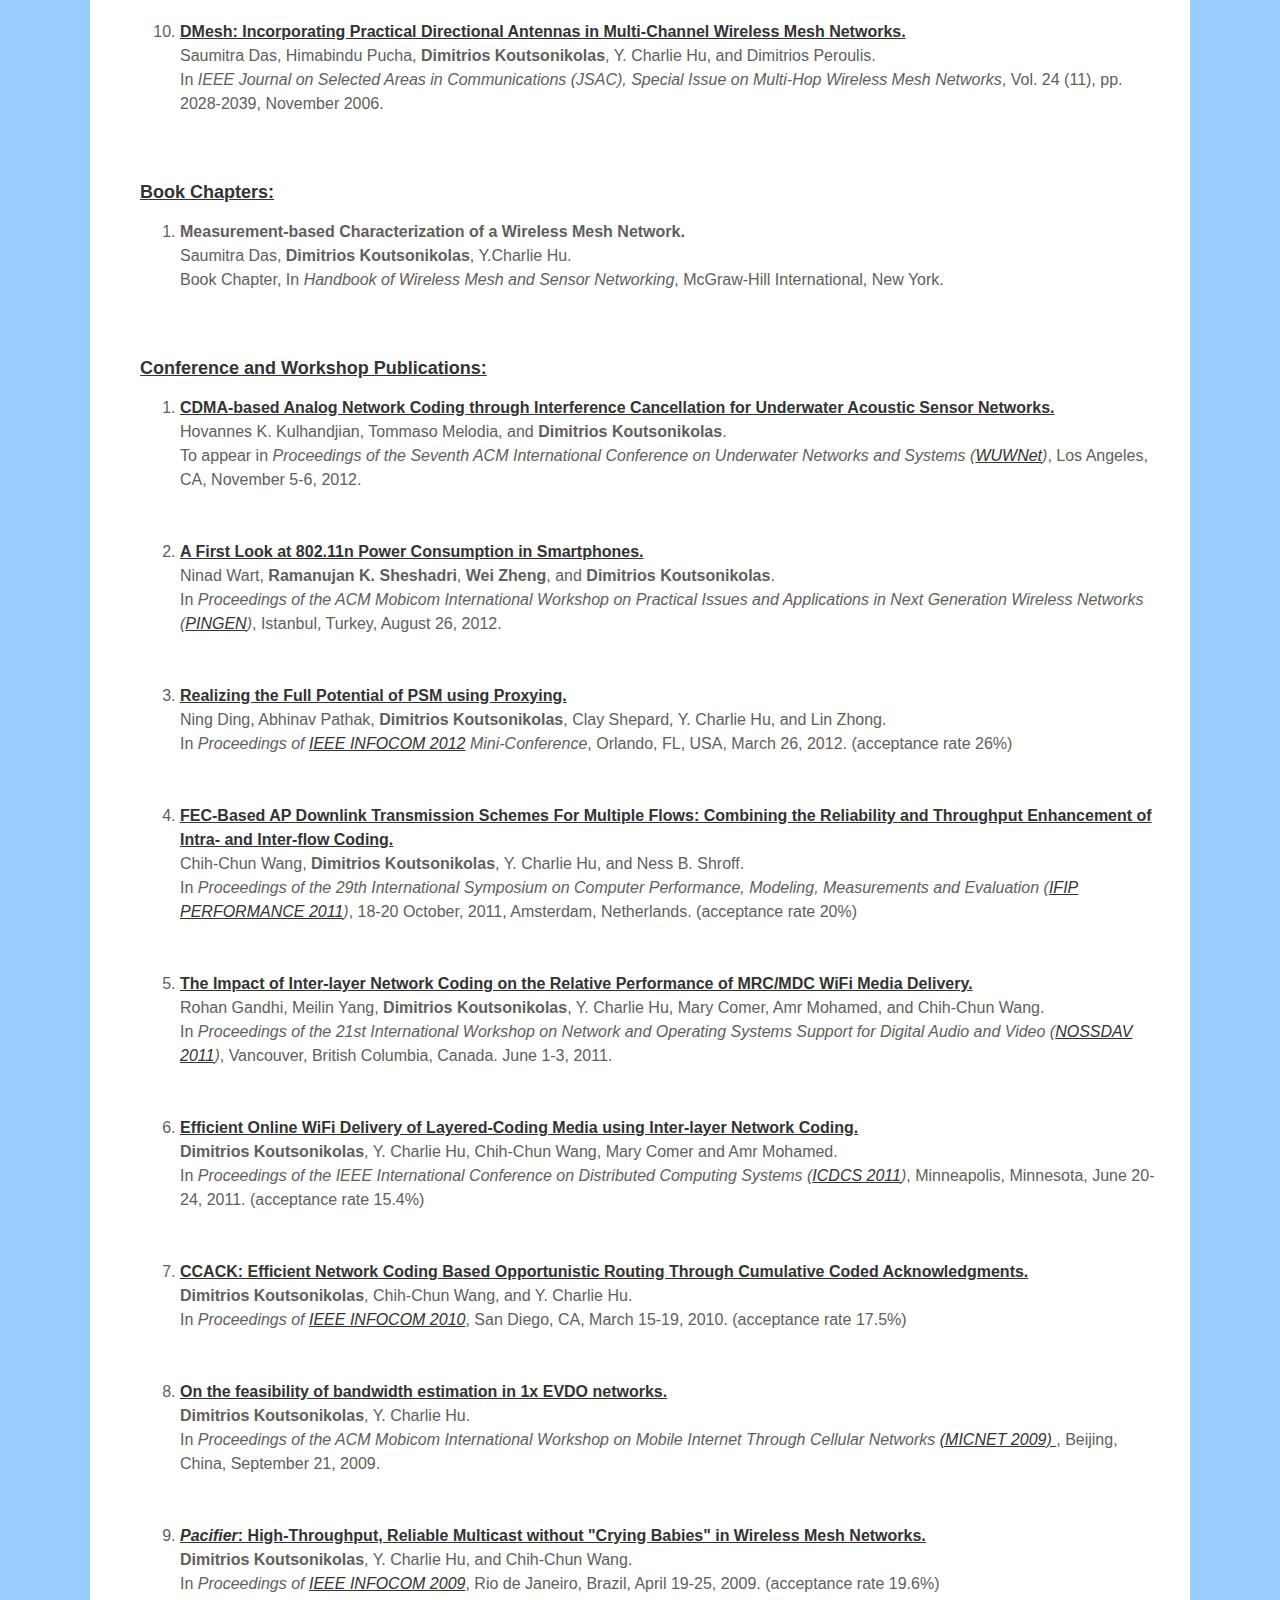
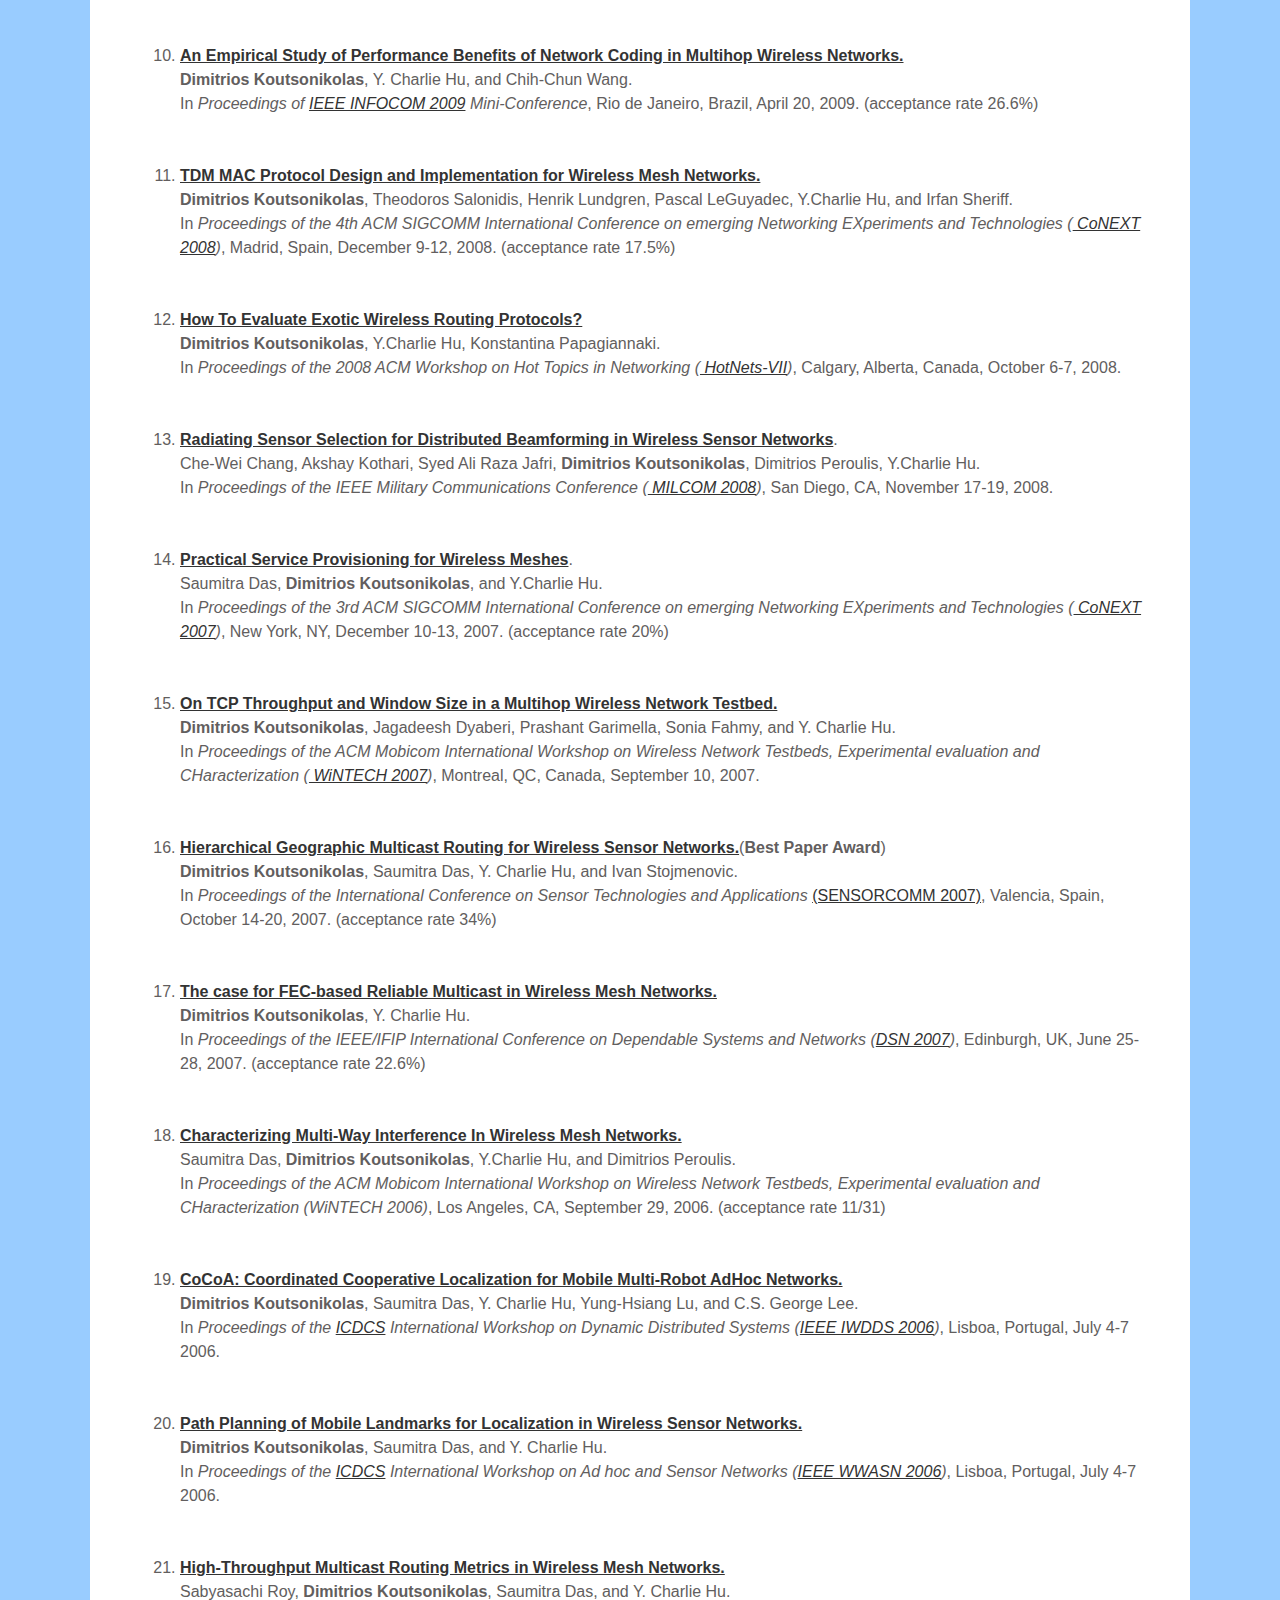
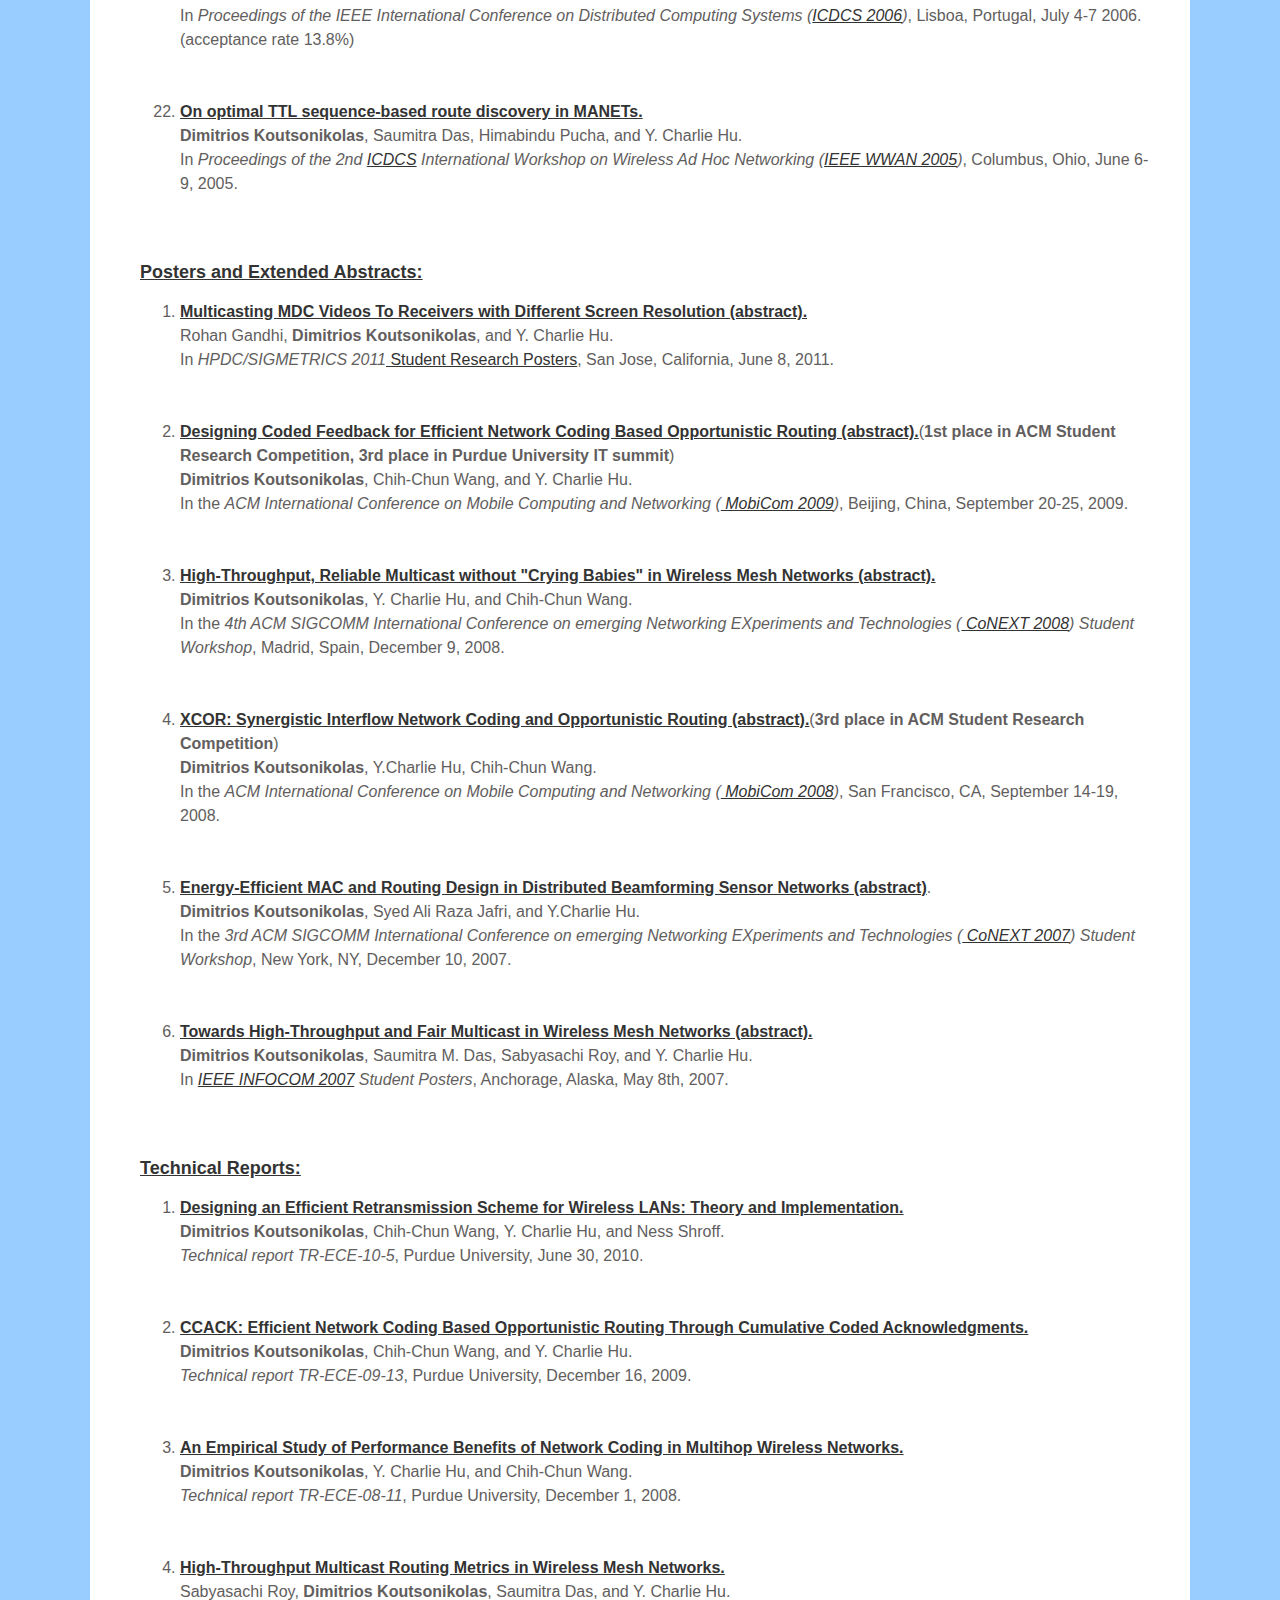
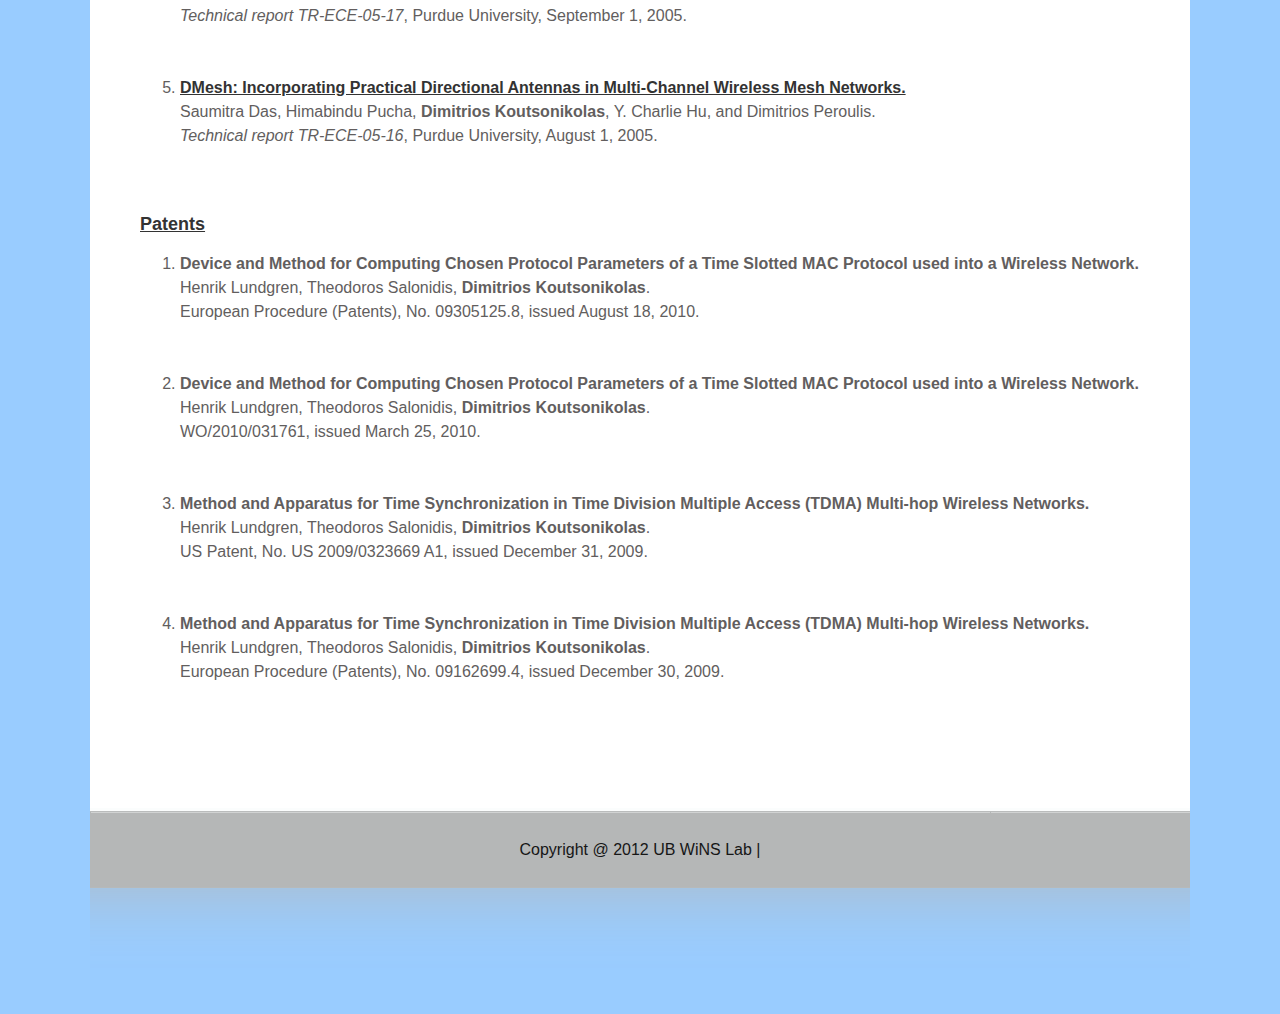
<file: wins/publications.html>
<!DOCTYPE html PUBLIC "-//W3C//DTD XHTML 1.0 Transitional//EN" "http://www.w3.org/TR/xhtml1/DTD/xhtml1-transitional.dtd">
<html xmlns="http://www.w3.org/1999/xhtml">
<head>
<meta http-equiv="Content-Type" content="text/html; charset=utf-8" />
<title>UB WiNS Lab</title>
<meta name="keywords" content="University at Buffalo, WiNS" />
<meta name="description" content="Wireless Networking and Systems Lab" />
<link href="css/templatemo_style.css" rel="stylesheet" type="text/css" />
</head>
<body>

<div class="ubheader">
	<div class="inner">
		<a class="ublogo" href="http://www.buffalo.edu/"><img src="images/ub-logo.gif" width="360" height="35" alt="University at Buffalo, The State University of New York"/></a>
	</div>
</div>

<div id="templatemo_wrapper">
	<div id="templatemo_header">
		<div id="site_title">
			<a target="_parent"><img src="images/templatemo_logo.png" alt="logo" /><span>Wireless Networking and Systems Lab</span></a>
		</div> <!-- end of site_title -->
		
		<div id="templatemo_menu">
			<ul>
				<li><a href="index.html" target="_parent">Home</a></li>
				<li><a href="people.html" target="_parent">People</a></li>
				<li><a href="projects.html" target="_parent">Projects</a></li>
				<li><a href="#" target="_parent" class="current">Publications</a></li>
				<li><a href="gallery.html" target="_parent">Gallery</a></li>
				<li class="last"><a href="internal.html" target="_parent">Internal</a></li>
			</ul>		
		</div> <!-- end of templatemo_menu -->
	
	</div> <!-- end of header -->
	
	<div id="templatemo_main">
		<div id="publications_content">
			<div class="cleaner_h10"></div>


<h5>
<a href="#journals">Journal Publications</a><br>
<a href="#books"> Book Chapters</a><br>
<a href="#confs"> Conferences and Workshop Publications</a><br>
<a href="#posters"> Posters and Extended Abstracts</a><br>
<a href="#trs"> Technical Reports</a><br>
<a href="#patents"> Patents</a><br>
<br>
</h5>

<p><b><u><span style='font-size:13.5pt'><a name="journals">Journal Publications:</a></span></u></b></p>

<ol>
	<li>
	<b><a href="http://dx.doi.org/10.1109/TNET.2011.2177274" target=I1> <i>Pacifier</i>: High-Throughput, Reliable Multicast without "Crying Babies" in Wireless Mesh Networks.</a></b><br>
	<b> Dimitrios Koutsonikolas</b>, Y. Charlie Hu, and Chih-Chun Wang. <br>
	In <i>IEEE/ACM Transactions on Networking (<a href="http://www.ton.seas.upenn.edu/" target=I1>ToN</a>)</i>, Vol. 20(5), pp. 1375-1388, October 2012.</li><br><br>

	<li>
	<b><a href="http://www.springerlink.com/openurl.asp?genre=article&id=doi:10.1007/s11276-011-0364-5" target=I1">On the Feasibility of Fast Bandwidth Estimation in Wireless Access Networks.</a></b><br>
	<b>Dimitrios Koutsonikolas</b>, Y. Charlie Hu.<br>
	In <i> <a target="I1" href="http://www.springer.com/engineering/signals/journal/11276"> ACM Wireless Networks</a></i>, Vol. 17(6), pp. 1561-1580, July 2011.</li><br><br>

	<li>
	<b><a href="http://ieeexplore.ieee.org/xpls/abs_all.jsp?arnumber=5720274" target=I1> Efficient Network Coding Based Opportunistic Routing Through Cumulative Coded Acknowledgments.</a></b><br>
	<b>Dimitrios Koutsonikolas</b>, Chih-Chun Wang, and Y. Charlie Hu. <br>
	In <i>IEEE/ACM Transactions on Networking (<a href="http://www.ton.seas.upenn.edu/" target=I1>ToN</a>)</i>, Vol. 19(5), pp. 1368 - 1381, October 2011.</li><br><br>

	<li><b><a href="http://www.springerlink.com/content/x833r4358kxw4h51/" target="I1">Hierarchical Geographic Multicast Routing for Wireless Sensor Networks.</a></b><br>
	<b>Dimitrios Koutsonikolas</b>, Saumitra Das, Y. Charlie Hu, Ivan Stojmenovic.<br>
	In <i> <a target="I1" href="http://www.springer.com/engineering/signals/journal/11276"> ACM Wireless Networks</a></i>, Vol. 16(2), pp. 449-466, February 2010.</li><br><br>


	<li><b><a href="http://dx.doi.org/10.1016/j.adhoc.2008.08.005" target=I1> Exploring the Design Space of Reliable Multicast Protocols for Wireless Mesh Networks.</a></b><br>
	<b>Dimitrios Koutsonikolas</b>, Y. Charlie Hu.<br>
	In <i>Ad Hoc Networks (Elsevier) Journal (<a target="I1" href="http://www.elsevier.com/wps/find/journaldescription.cws_home/672380/description#description">AdHoc</a>)</i>, Vol. 7 (5), pp 932-954, July 2009.</li><br><br>

	<li><b><a href="http://dx.doi.org/10.1016/j.adhoc.2007.07.005" target=I1>High-Throughput Multicast Routing Metrics in Wireless Mesh Networks.</a></b><br>
	Sabyasachi Roy, <b>Dimitrios Koutsonikolas</b>, Saumitra Das, and Y. Charlie Hu.<br>
	In <i>Elsevier Ad Hoc Networks Journal (<a href="http://www.elsevier.com/wps/find/journaldescription.cws_home/672380/description#description"target=I1>AdHoc</a>), </i>Vol. 6 (6), pp. 878-899, August 2008.</li><br><br>

	<li><b><a href="http://dx.doi.org/10.1016/j.jpdc.2007.05.007" target=I1>An Interference-Aware Fair Scheduling for Multicast in Wireless Mesh Networks.</a></b><br>
	<b>Dimitrios Koutsonikolas</b>, Saumitra Das, and Y. Charlie Hu.<br>
	In <i>Elsevier Journal of Parallel and Distributed Computing <a href="http://www.elsevier.com/wps/find/journaldescription.cws_home/622895/description#description" target=I1>(JPDC)</a>, Special Issue on Behavior, Artefacts, and Solutions in Wireless Mesh Networks,</i> Vol. 68 (3), pp. 372-386, March 2008.</li><br><br>

	<li><b><a href="http://www.oldcitypublishing.com/AHSWN/AHSWN%203.4%20contents.html" target=I1>CoCoA: Coordinated Cooperative Localization for Mobile Multi-Robot AdHoc Networks.</a></b><br>
	<b>Dimitrios Koutsonikolas</b>, Saumitra Das, Y.Charlie Hu, Yung-Hsiang Lu, and C.S. George Lee.<br>
	In <i>Ad Hoc and Sensor Wireless Networks (AHSWN) Journal</i>, Old City Publishing, Ltd., London, UK, Vol. 3(4), pp. 331-352, 2007.</li><br><br>

	<li><b><a href="http://dx.doi.org/10.1016/j.comcom.2007.05.048" target=I1>Path Planning of Mobile Landmarks for Localization in Wireless Sensor Networks.</a></b><br>
	<b>Dimitrios Koutsonikolas</b>, Saumitra Das, and Y. Charlie Hu.<br>
	In <i>Elsevier Journal of Computer Communications (COMCOM), Special Issue on Sensor-Actuator Networks (SANETs)</i>, Vol. 30 (13), pp. 2577-2592, September, 2007. (acceptance rate &lt; 25%)</li><br><br>

	<li><b><a href="http://ieeexplore.ieee.org/xpl/freeabs_all.jsp?isnumber=36136&amp;arnumber=1717617&amp;count=25&amp;index=7" target=I1>DMesh: Incorporating Practical Directional Antennas in Multi-Channel Wireless Mesh Networks.</a></b><br>
	Saumitra Das, Himabindu Pucha, <b>Dimitrios Koutsonikolas</b>, Y. Charlie Hu, and Dimitrios Peroulis.<br>
	In <i>IEEE Journal on Selected Areas in Communications (JSAC), Special Issue on Multi-Hop Wireless Mesh Networks</i>, Vol. 24 (11), pp. 2028-2039, November 2006. </li><br><br>

</ol>

<p><b><u><span style='font-size:13.5pt'><a name="books">Book Chapters:</a></span></u></b></p>

<ol>
	<li><b>Measurement-based Characterization of a Wireless Mesh Network.</b><br>
	Saumitra Das, <b>Dimitrios Koutsonikolas</b>, Y.Charlie Hu.<br>
	Book Chapter, In <i>Handbook of Wireless Mesh and Sensor Networking</i>, McGraw-Hill International, New York.</li><br><br>

</ol>

<p><b><u><span style='font-size:13.5pt'><a name="confs">Conference and Workshop Publications:</a></span></u></b></p>

<ol>
	<li><b><a href="http://www.cse.buffalo.edu/faculty/dimitrio/publications/wuwnet12.pdf" target=I1> CDMA-based Analog Network Coding through Interference Cancellation for Underwater Acoustic Sensor Networks.</a></b><br>
	Hovannes K. Kulhandjian, Tommaso Melodia, and <b>Dimitrios Koutsonikolas</b>. <br>
	To appear in<i> Proceedings of the Seventh ACM International Conference on Underwater Networks and Systems (<a href="http://wuwnet.acm.org/2012/index.php" target=I1>WUWNet</a>)</i>, Los Angeles, CA, November 5-6, 2012.</li><br><br>

	<li><b><a href="http://www.cse.buffalo.edu/faculty/dimitrio/publications/pingen12.pdf" target=I1> A First Look at 802.11n Power Consumption in Smartphones.</a></b><br>
	Ninad Wart, <b>Ramanujan K. Sheshadri</b>, <b>Wei Zheng</b>, and <b>Dimitrios Koutsonikolas</b>. <br>
	In<i> Proceedings of the ACM Mobicom International Workshop on Practical Issues and Applications in Next Generation Wireless Networks (<a href="http://avealabs.com/pingen2012/" target=I1>PINGEN</a>)</i>, Istanbul, Turkey, August 26, 2012.</li><br><br>

	<li><b><a href="http://www.cse.buffalo.edu/faculty/dimitrio/publications/infocom12.pdf" target=I1> Realizing the Full Potential of PSM using Proxying.</a></b><br>
	Ning Ding, Abhinav Pathak, <b>Dimitrios Koutsonikolas</b>, Clay Shepard, Y. Charlie Hu, and Lin Zhong. <br>
	In<i> Proceedings of <a href="http://www.ieee-infocom.org/" target=I1>IEEE INFOCOM 2012</a> Mini-Conference</i>, Orlando, FL, USA, March 26, 2012. (acceptance rate 26%)</li><br><br>

	<li><b><a href="http://www.cse.buffalo.edu/faculty/dimitrio/publications/performance11.pdf" target=I1>FEC-Based AP Downlink Transmission Schemes For Multiple Flows: Combining the Reliability and Throughput Enhancement of Intra- and Inter-flow Coding.</a></b><br>
	Chih-Chun Wang, <b>Dimitrios Koutsonikolas</b>, Y. Charlie Hu, and Ness B. Shroff. <br>
	In <i>Proceedings of the 29th International Symposium on Computer Performance, Modeling, Measurements and Evaluation (<a href="http://event.cwi.nl/performance2011/" target=I1>IFIP PERFORMANCE 2011</a>)</i>, 18-20 October, 2011, Amsterdam, Netherlands. (acceptance rate 20%)</li><br><br>

	<li><b><a href="http://www.cse.buffalo.edu/faculty/dimitrio/publications/nossdav11.pdf" target=I1>The Impact of Inter-layer Network Coding on the Relative Performance of MRC/MDC WiFi Media Delivery.</a></b><br>
	Rohan Gandhi, Meilin Yang, <b>Dimitrios Koutsonikolas</b>, Y. Charlie Hu, Mary Comer, Amr Mohamed, and Chih-Chun Wang.<br>
	In <i>Proceedings of the 21st International Workshop on Network and Operating Systems Support for Digital Audio and Video (<a href="http://nss.cs.ubc.ca/nossdav2011/index.html" target=I1>NOSSDAV 2011</a>)</i>, Vancouver, British Columbia, Canada. June 1-3, 2011.</li><br><br>

	<li><b><a href="http://www.cse.buffalo.edu/faculty/dimitrio/publications/icdcs11.pdf" target=I1>Efficient Online WiFi Delivery of Layered-Coding Media using Inter-layer Network Coding.</a></b><br>
	<b>Dimitrios Koutsonikolas</b>, Y. Charlie Hu, Chih-Chun Wang, Mary Comer and Amr Mohamed.<br>
	In <i>Proceedings of the IEEE International Conference on Distributed Computing Systems (<a href="http://www.seas.gwu.edu/~cheng/ICDCS2011/" target=I1>ICDCS 2011</a>)</i>, Minneapolis, Minnesota, June 20-24, 2011. (acceptance rate 15.4%)</li><br><br>

	<li><b><a href="http://www.cse.buffalo.edu/faculty/dimitrio/publications/ccack.pdf" target=I1>CCACK: Efficient Network Coding Based Opportunistic Routing Through Cumulative Coded Acknowledgments.</a></b><br>
	<b>Dimitrios Koutsonikolas</b>, Chih-Chun Wang, and Y. Charlie Hu. <br>
	In<i> Proceedings of <a href="http://www.ieee-infocom.org/" target=I1>IEEE INFOCOM 2010</a></i>, San Diego, CA, March 15-19, 2010. (acceptance rate 17.5%)</li><br><br>

	<li><b><a href="http://www.cse.buffalo.edu/faculty/dimitrio/publications/evdo_bw.pdf" target=I1>On the feasibility of bandwidth estimation in 1x EVDO networks.</a></b><br>
	<b> Dimitrios Koutsonikolas</b>, Y. Charlie Hu. <br>
	In<i> Proceedings of the ACM Mobicom International Workshop on Mobile Internet Through Cellular Networks <a href="http://micnet2009.wirelesslan.edu.cn/" target=I1>(MICNET 2009) </a></i>, Beijing, China, September 21, 2009.</li><br><br>

	<li><b><a href="http://www.cse.buffalo.edu/faculty/dimitrio/publications/pacifier.pdf" target=I1><i>Pacifier</i>: High-Throughput, Reliable Multicast without "Crying Babies" in Wireless Mesh Networks.</a></b><br>
	<b> Dimitrios Koutsonikolas</b>, Y. Charlie Hu, and Chih-Chun Wang. <br>
	In<i> Proceedings of <a href="http://www.ieee-infocom.org/" target=I1>IEEE INFOCOM 2009</a></i>, Rio de Janeiro, Brazil, April 19-25, 2009. (acceptance rate 19.6%)</li><br><br>

	<li><b><a href="http://www.cse.buffalo.edu/faculty/dimitrio/publications/coding_empirical.pdf" target=I1> An Empirical Study of Performance Benefits of Network Coding in Multihop Wireless Networks.</a></b><br>
	<b> Dimitrios Koutsonikolas</b>, Y. Charlie Hu, and Chih-Chun Wang. <br>
	In<i> Proceedings of <a href="http://www.ieee-infocom.org/" target=I1>IEEE INFOCOM 2009</a> Mini-Conference</i>, Rio de Janeiro, Brazil, April 20, 2009. (acceptance rate 26.6%)</li><br><br>

	<li><b><a href="http://www.cse.buffalo.edu/faculty/dimitrio/publications/tdm.pdf" target=I1> TDM MAC Protocol Design and Implementation for Wireless Mesh Networks. </a></b><br>
	<b>Dimitrios Koutsonikolas</b>, Theodoros Salonidis, Henrik Lundgren, Pascal LeGuyadec, Y.Charlie Hu, and Irfan Sheriff. <br>
	In <i>Proceedings of the 4th ACM SIGCOMM International Conference on emerging Networking EXperiments and Technologies (<a href="http://conferences.sigcomm.org/co-next/2008/" target=I1 ,> CoNEXT 2008</a>)</i>, Madrid, Spain, December 9-12, 2008. (acceptance rate 17.5%)</li><br><br>

	<li><b><a href="http://www.cse.buffalo.edu/faculty/dimitrio/publications/hotnets08.pdf" target=I1> How To Evaluate Exotic Wireless Routing Protocols? </a></b><br>
	<b>Dimitrios Koutsonikolas</b>, Y.Charlie Hu, Konstantina Papagiannaki.<br>
	In <i>Proceedings of the 2008 ACM Workshop on Hot Topics in Networking (<a target="I1" href="http://conferences.sigcomm.org/hotnets/2008/"> HotNets-VII</a>)</i>, Calgary, Alberta, Canada, October 6-7, 2008.</li><br><br>

	<li><b><a href="http://www.cse.buffalo.edu/faculty/dimitrio/publications/milcom08_dbeam.pdf" target=I1>Radiating Sensor Selection for Distributed Beamforming in Wireless Sensor Networks</a></b>. <br>
	Che-Wei Chang, Akshay Kothari, Syed Ali Raza Jafri, <b>Dimitrios Koutsonikolas</b>, Dimitrios Peroulis, Y.Charlie Hu.<br>
	In <i>Proceedings of the IEEE Military Communications Conference (<a href="http://www.milcom.org/index.aspx" target=I1 ,> MILCOM 2008</a>)</i>, San Diego, CA, November 17-19, 2008.</li><br><br>

	<li><b><a href="http://www.cse.buffalo.edu/faculty/dimitrio/publications/conext07.pdf" target=I1>Practical Service Provisioning for Wireless Meshes</a></b>.<br>
	Saumitra Das, <b>Dimitrios Koutsonikolas</b>, and Y.Charlie Hu. <br>
	In <i>Proceedings of the 3rd ACM SIGCOMM International Conference on emerging Networking EXperiments and Technologies (<a href="http://edas.info/W5371" target=I1 ,> CoNEXT 2007</a>)</i>, New York, NY, December 10-13, 2007. (acceptance rate 20%)</li><br><br>

	<li><b><a href="http://www.cse.buffalo.edu/faculty/dimitrio/publications/wintech07_tcp.pdf" target=I1>On TCP Throughput and Window Size in a Multihop Wireless Network Testbed.</a></b><br>
	<b> Dimitrios Koutsonikolas</b>, Jagadeesh Dyaberi, Prashant Garimella, Sonia Fahmy, and Y. Charlie Hu. <br>
	In <i>Proceedings of the ACM Mobicom International Workshop on Wireless Network Testbeds, Experimental evaluation and CHaracterization (<a href="http://www.cse.iitk.ac.in/wintech07/" target=I1 ,> WiNTECH 2007</a>)</i>, Montreal, QC, Canada, September 10, 2007.</li><br><br>

	<li><b><a href="http://www.cse.buffalo.edu/faculty/dimitrio/publications/hgmr.pdf" target=I1>Hierarchical Geographic Multicast Routing for Wireless Sensor Networks.</a></b>(<b>Best Paper Award</b>)<br>
	<b>Dimitrios Koutsonikolas</b>, Saumitra Das, Y. Charlie Hu, and Ivan Stojmenovic.<br>
	In <i>Proceedings of the International Conference on Sensor Technologies and Applications</i> <a href="http://www.iaria.org/conferences2007/SENSORCOMM07.html" target=I1>(SENSORCOMM 2007)</a>, Valencia, Spain, October 14-20, 2007. (acceptance rate 34%)</li><br><br>

	<li><b><a href="http://www.cse.buffalo.edu/faculty/dimitrio/publications/dsnFEC.pdf" target=I1>The case for FEC-based Reliable Multicast in Wireless Mesh Networks.</a></b><br>
	<b>Dimitrios Koutsonikolas</b>, Y. Charlie Hu.<br>
	In <i>Proceedings of the IEEE/IFIP International Conference on Dependable Systems and Networks (<a href="http://www.dsn.org/" target=I1>DSN 2007</a>)</i>, Edinburgh, UK, June 25-28, 2007. (acceptance rate 22.6%)</li><br><br>

	<li><b><a href="http://www.cse.buffalo.edu/faculty/dimitrio/publications/wintech.pdf" target=I1>Characterizing Multi-Way Interference In Wireless Mesh Networks. </a></b><br>
	Saumitra Das, <b>Dimitrios Koutsonikolas</b>, Y.Charlie Hu, and Dimitrios Peroulis.<br>
	In <i>Proceedings of the ACM Mobicom International Workshop on Wireless Network Testbeds, Experimental evaluation and CHaracterization (WiNTECH 2006)</i>, Los Angeles, CA, September 29, 2006. (acceptance rate 11/31)</li><br><br>

	<li><b><a href="http://www.cse.buffalo.edu/faculty/dimitrio/publications/cocoa.pdf" target=I1>CoCoA: Coordinated Cooperative Localization for Mobile Multi-Robot AdHoc Networks.</a></b> <br>
	<b>Dimitrios Koutsonikolas</b>, Saumitra Das, Y. Charlie Hu, Yung-Hsiang Lu, and C.S. George Lee.<br>
 	In <i>Proceedings of the <a href="http://icdcs2006.di.fc.ul.pt/" target=I1>ICDCS</a> International Workshop on Dynamic Distributed Systems (<a href="http://www.dis.uniroma1.it/~iwdds/" target=I1>IEEE IWDDS 2006</a>)</i>, Lisboa, Portugal, July 4-7 2006. </li><br><br>

	<li><b><a href="http://www.cse.buffalo.edu/faculty/dimitrio/publications/wwasn.pdf">Path Planning of Mobile Landmarks for Localization in Wireless Sensor Networks.</a></b><br>
	<b>Dimitrios Koutsonikolas</b>, Saumitra Das, and Y. Charlie Hu.<br>
	In <i>Proceedings of the <a href="http://icdcs2006.di.fc.ul.pt/" target=I1>ICDCS</a> International Workshop on Ad hoc and Sensor Networks (<a href="http://www.cs.umanitoba.ca/~softart/WWASN2006.html" target=I1>IEEE WWASN 2006</a>)</i>, Lisboa, Portugal, July 4-7 2006. </li><br><br>

	<li><b><a href="http://www.cse.buffalo.edu/faculty/dimitrio/publications/metrics.pdf">High-Throughput Multicast Routing Metrics in Wireless Mesh Networks.</a></b><br>
	Sabyasachi Roy, <b>Dimitrios Koutsonikolas</b>, Saumitra Das, and Y. Charlie Hu.<br>
	In <i>Proceedings of the IEEE International Conference on Distributed Computing Systems (<a href="http://icdcs2006.di.fc.ul.pt/" target=I1>ICDCS 2006</a>)</i>, Lisboa, Portugal, July 4-7 2006. (acceptance rate 13.8%)</li><br><br>

	<li><b><a href="http://www.ece.purdue.edu/~ychu/publications/wwan05_ttl.pdf">On optimal TTL sequence-based route discovery in MANETs.</a></b><br>
	<b>Dimitrios Koutsonikolas</b>, Saumitra Das, Himabindu Pucha, and Y. Charlie Hu.<br>
	In <i>Proceedings of the 2nd <a href="http://www.cis.ohio-state.edu/icdcs05" target=I1>ICDCS</a> International Workshop on Wireless Ad Hoc Networking (<a href="http://www.lifl.fr/RD2P/WWAN2005/" target=I1>IEEE WWAN 2005</a>)</i>, Columbus, Ohio, June 6-9, 2005. </li><br><br>

</ol>

<p><b><u><span style='font-size:13.5pt'><a name="posters">Posters and Extended Abstracts:</a></span></u></b></p>

<ol>
	<li><b><a href="http://www.cse.buffalo.edu/faculty/dimitrio/publications/sigmetrics11-mdc.pdf" target=I1>Multicasting MDC Videos To Receivers with Different Screen Resolution (abstract).</a></b><br>
	Rohan Gandhi, <b>Dimitrios Koutsonikolas</b>, and Y. Charlie Hu.<br>
	In <i>HPDC/SIGMETRICS 2011</i><a target="I1" href="http://www.sigmetrics.org/sigmetrics2011/students.shtml"> Student Research Posters</a>, San Jose, California, June 8, 2011.</li><br><br>

	<li><b><a href="http://www.cse.buffalo.edu/faculty/dimitrio/publications/mobicom09-src.pdf" target=I1>Designing Coded Feedback for Efficient Network Coding Based Opportunistic Routing (abstract).</a></b>(<b>1st place in ACM Student Research Competition, 3rd place in Purdue University IT summit</b>)<br>
	<b>Dimitrios Koutsonikolas</b>, Chih-Chun Wang, and Y. Charlie Hu.<br>
	In the <i>ACM International Conference on Mobile Computing and Networking (<a target="I1" ,="" href="http://www.sigmobile.org/mobicom/2009/"> MobiCom 2009</a>)</i>, Beijing, China, September 20-25, 2009.</li><br><br>

	<li><b><a href="http://www.cse.buffalo.edu/faculty/dimitrio/publications/pacifier_poster.pdf" target=I1> High-Throughput, Reliable Multicast without "Crying Babies" in Wireless Mesh Networks (abstract).</a></b><br>
	<b>Dimitrios Koutsonikolas</b>, Y. Charlie Hu, and Chih-Chun Wang. <br>
	In the <i>4th ACM SIGCOMM International Conference on emerging Networking EXperiments and Technologies (<a href="http://conferences.sigcomm.org/co-next/2008/" target=I1 ,> CoNEXT 2008</a>) Student Workshop</i>, Madrid, Spain, December 9, 2008.</li><br><br>

	<li><b><a href="http://www.cse.buffalo.edu/faculty/dimitrio/publications/mobicom08-src.pdf" target=I1>XCOR: Synergistic Interflow Network Coding and Opportunistic Routing (abstract).</a></b>(<b>3rd place in ACM Student Research Competition</b>)<br>
	<b>Dimitrios Koutsonikolas</b>, Y.Charlie Hu, Chih-Chun Wang.<br>
 	In the <i>ACM International Conference on Mobile Computing and Networking (<a target="I1" ,="" href="http://www.sigmobile.org/mobicom/2008/"> MobiCom 2008</a>)</i>, San Francisco, CA, September 14-19, 2008.</li><br><br>

	<li><b><a href="http://www.cse.buffalo.edu/faculty/dimitrio/publications/aida.pdf" target=I1> Energy-Efficient MAC and Routing Design in Distributed Beamforming Sensor Networks (abstract)</a></b>.<br>
	<b> Dimitrios Koutsonikolas</b>, Syed Ali Raza Jafri, and Y.Charlie Hu. <br>
	In the <i>3rd ACM SIGCOMM International Conference on emerging Networking EXperiments and Technologies (<a href="http://edas.info/W5371" target=I1 ,> CoNEXT 2007</a>) Student Workshop</i>, New York, NY, December 10, 2007.</li><br><br>

	<li><b><a href="http://www.cse.buffalo.edu/faculty/dimitrio/publications/infocom_abstract.pdf" target=I1>Towards High-Throughput and Fair Multicast in Wireless Mesh Networks (abstract).</a></b><br>
	<b>Dimitrios Koutsonikolas</b>, Saumitra M. Das, Sabyasachi Roy, and Y. Charlie Hu.<br>
	In <i><a href="http://www.comsoc.org/confs/infocom/2007/" target=I1>IEEE INFOCOM 2007</a> Student Posters</i>, Anchorage, Alaska, May 8th, 2007.</li><br><br>

</ol>

<p><b><u><span style='font-size:13.5pt'><a name="trs">Technical Reports:</a></span></u></b></p>

<ol>
	<li><b><a href="http://www.cse.buffalo.edu/faculty/dimitrio/publications/ecr_techrpt.pdf" target=I1> Designing an Efficient Retransmission Scheme for Wireless LANs: Theory and Implementation.</a></b><br>
	<b>Dimitrios Koutsonikolas</b>, Chih-Chun Wang, Y. Charlie Hu, and Ness Shroff. <br>
	<i>Technical report TR-ECE-10-5</i>, Purdue University, June 30, 2010.</li><br><br>

	<li><b><a href="http://www.cse.buffalo.edu/faculty/dimitrio/publications/ccack_techrpt.pdf" target=I1> CCACK: Efficient Network Coding Based Opportunistic Routing Through Cumulative Coded Acknowledgments.</a></b><br>
	<b>Dimitrios Koutsonikolas</b>, Chih-Chun Wang, and Y. Charlie Hu. <br>
	<i>Technical report TR-ECE-09-13</i>, Purdue University, December 16, 2009.</li><br><br>

	<li><b><a href="http://www.cse.buffalo.edu/faculty/dimitrio/publications/coding_empirical_tr.pdf" target=I1> An Empirical Study of Performance Benefits of Network Coding in Multihop Wireless Networks.</a></b><br>
	<b>Dimitrios Koutsonikolas</b>, Y. Charlie Hu, and Chih-Chun Wang. <br>
        <i>Technical report TR-ECE-08-11</i>, Purdue University, December 1, 2008.</li><br><br>

	<li><b><a href="http://www.cse.buffalo.edu/faculty/dimitrio/publications/tr0517_odmrp.pdf">High-Throughput Multicast Routing Metrics in Wireless Mesh Networks.</a></b><br>
	Sabyasachi Roy, <b>Dimitrios Koutsonikolas</b>, Saumitra Das, and Y. Charlie Hu.<br>
	<i> Technical report TR-ECE-05-17</i>, Purdue University, September 1, 2005. </li><br><br>

	<li><b><a href="http://www.ece.purdue.edu/~ychu/publications/tr_05_16.pdf">DMesh: Incorporating Practical Directional Antennas in Multi-Channel Wireless Mesh Networks.</a></b><br>
	Saumitra Das, Himabindu Pucha, <b>Dimitrios Koutsonikolas</b>, Y. Charlie Hu, and Dimitrios Peroulis.<br>
	<i> Technical report TR-ECE-05-16</i>, Purdue University, August 1, 2005. </li><br><br>

</ol>

<p><b><u><span style='font-size:13.5pt'><a name="patents">Patents</a></span></u></b></p>

<ol>

	<li><b>Device and Method for Computing Chosen Protocol Parameters of a Time Slotted MAC Protocol used into a Wireless Network.</b><br>
	Henrik Lundgren, Theodoros Salonidis, <b>Dimitrios Koutsonikolas</b>. <br>
	European Procedure (Patents), No. 09305125.8, issued August 18, 2010.</li><br><br>

	<li><b>Device and Method for Computing Chosen Protocol Parameters of a Time Slotted MAC Protocol used into a Wireless Network.</b><br>	
	Henrik Lundgren, Theodoros Salonidis, <b>Dimitrios Koutsonikolas</b>. <br>
	WO/2010/031761, issued March 25, 2010.</li><br><br>

	<li><b>Method and Apparatus for Time Synchronization in Time Division Multiple Access (TDMA) Multi-hop Wireless Networks.</b><br>
	Henrik Lundgren, Theodoros Salonidis, <b>Dimitrios Koutsonikolas</b>. <br>
	US Patent, No. US 2009/0323669 A1, issued December 31, 2009.</li><br><br>

	<li><b>Method and Apparatus for Time Synchronization in Time Division Multiple Access (TDMA) Multi-hop Wireless Networks.</b><br>
	Henrik Lundgren, Theodoros Salonidis, <b>Dimitrios Koutsonikolas</b>. <br>
	European Procedure (Patents), No. 09162699.4, issued December 30, 2009.</li><br><br>
</ol>

		</div>
		
	
	<div class="cleaner"></div>
	</div> <!-- end of main -->
	
	 <div id="templatemo_footer">
		Copyright @ 2012 UB WiNS Lab |
		<!-- Site Meter -->
		<script type="text/javascript" src="http://s21.sitemeter.com/js/counter.js?site=s52winsub"></script>
		<noscript>
		<a href="http://s21.sitemeter.com/stats.asp?site=s52winsub" target="_top">
		<img src="http://s21.sitemeter.com/meter.asp?site=s52winsub" alt="Site Meter" border="0"/></a>
		</noscript>
		<!-- Copyright (c)2009 Site Meter -->    
	</div> <!-- end of templatemo_footer -->

	
</div> <!-- end of warpper -->

</body>
</html>
</file>
<file: wins/css/templatemo_style.css>
body {
	margin: 0px;
	padding: 0px;
	color: #625e5e;
	font-family: Tahoma, Geneva, sans-serif;
	font-size: 16px;
	line-height: 1.5em; 
	background-color: #99CCFF;
	background-position: top center;
	background-repeat: no-repeat;
}

.ubheader{background-color:#041A9B;border-bottom:1px solid #FFF;}
.ubheader .inner{width:960px;height:28px;margin:0 auto;padding:6px 10px 14px;color:#CCC;}
.ubheader .print{display:none;}

a, a:link, a:visited { color: #333; text-decoration: underline; }
a:hover { color: #000; text-decoration: none; }

p { margin: 0px; padding: 0; }
img { border: none; }

ul { margin: 0; padding: 0; }
ul li { margin: 0; padding: 0; }

h1 { font-size: 34px; font-weight: normal; margin: 0 0 20px 0; padding: 5px 0; color: #9c6421; }
h2 { font-size: 24px; font-weight: normal; margin: 0 0 20px 0; padding: 5px 0; color: #000; }
h3 { font-size: 21px; font-weight: normal; margin: 0 0 15px 0; padding: 0; color: #000;}
h4 { font-size: 18px; margin: 0 0 20px 0; padding: 0 0 10px 0;  }
h5 { font-size: 16px; margin: 0 0 10px 0; padding: 0; }
h6 { font-size: 14px; margin: 0 0 5px 0; padding: 0; }

.cleaner { clear: both; width: 100%; height: 0px; }
.cleaner_h10 { clear: both; width:100%; height: 10px; }
.cleaner_h20 { clear: both; width:100%; height: 20px; }
.cleaner_h30 { clear: both; width:100%; height: 30px; }
.cleaner_h40 { clear: both; width:100%; height: 40px; }
.cleaner_h50 { clear: both; width:100%; height: 50px; }
.cleaner_h60 { clear: both; width:100%; height: 60px; }

.hr_divider { background: url(../images/templatemo_hr_divider.jpg) bottom repeat-x; }


.image_wrapper {
	position: relative;
	display: block;
	width: 700px;
	height: 390px;
	padding: 0px;
}
.image_wrapper span {
	position: absolute;
	left: 0;
	top: 0;
	width: 700px;
	height: 390px;
	background: url(../images/templatemo_image_frame.png) no-repeat;
}



#templatemo_wrapper {
	width: 1100px;
	padding: 40px 0;
	margin: 0 auto;
}

#templatemo_header {
	width: 1100px;
	height: 115px;
	padding: 0px 20px;
	background: url(../images/templatemo_header.png) no-repeat;
}

#site_title {
	float: left;
	width: 450px;
	margin: 35px 0 0 0;
	text-align: center;
}

#site_title a {
	margin: 0px;
	padding: 0px;
	font-size: 36px;
	color: #252b2d;
	font-weight: bold;
	text-decoration: none;
}

#site_title a span {
	display: block;
	font-size: 14px;
	color: #333;
	font-weight: normal;
	margin-top: 5px;
	letter-spacing: 2px;
}

#templatemo_menu {
	float: right;
	width: 550px;
	height: 90px;
	padding: 12px 50px;
}

#templatemo_menu ul {
	float: right;
	margin: 8px 0 0 0;
	padding: 0;
	list-style: none;
	display: inline-block;
}

#templatemo_menu ul li {
	float: left;
	height: 82px;
	padding: 0 10px;
	margin: 0;
	display: inline-block;
	background: url(../images/templatemo_menu_divider.png) no-repeat bottom right;
}

#templatemo_menu ul .last { background: none; }

#templatemo_menu ul li a {
	float: left;
	display: block;
	height: 42px;
	font-size: 14px;
	padding: 40px 10px 0;
	color: #fff;	
	text-decoration: none;
	font-weight: normal;
	text-align: center;
	outline: none;
	
}

#templatemo_menu ul li a:hover, #templatemo_menu ul .current {
	background: url(../images/templatemo_menu_hover.png) no-repeat center bottom;
}


/* main */

#templatemo_main {
	clear: both;
	width: 1040px;
	padding: 60px 30px;
	background: #fff url(../images/templatemo_main.png) no-repeat top;
}

/************************************  index  *********************************/
#templatemo_content {
	float: left;
	width: 700px;
	padding: 0px 0px 0px 10px;
}

#templatemo_content p {
	margin-bottom: 10px;
    	text-align:justify;
}

.content_box {
	padding-bottom: 10px;
	margin-bottom: 30px;
	border-bottom: 1px solid #ccc;
}
/******************************************************************************/


/************************************  people  ********************************/
.people_bar {
	float: left;
	width: 961px;
	height: 25px;
	padding: 0px 0px 0px 30px;
	background: #fff url(../images/roundrect.gif) no-repeat top;
}

.people_bar_title {
	float: left;
	padding: 0px 0px 0px 80px;
}

.people_bar_title font {
	color: #FFFFFF;
	face: Eras Demi ITC;
	font-size: 19px;
}


.people_list_item {
	float: left;
	width: 831px;
	height: 200px;
	padding: 0px 50px 0px 80px;
}

.people_list_item .headimage{
	float: left;
	width: 150px; 
	height: 100%;
}

.people_list_item .description{
	float: left;
	padding: 20px 30px;
}

.people_list_item .description font{
	face: Times New Roman;
	font-size: 18px;
}

/******************************************************************************/

/**********************************  projects  ********************************/
#projects_content {
	float: left;
}

.projects_content_item {
	float: left;
	width: 100%; 
	height:50px;
}

.projects_content_item font {
	face: Times New Roman;
	font-size: 20px;
}

/******************************************************************************/


/**********************************  publications  ********************************/
#publications_content {
	float: left;
	padding: 0px 0px 0px 20px;
}

/******************************************************************************/


/**********************************  gallery  *********************************/
#templatemo_main_gallery {
	clear: both;
	width: 1040px;
	padding: 60px 30px 0px 30px;
	background: #fff url(../images/templatemo_main.png) no-repeat top;
}
.gallery_bar {
	float: left;
	width: 961px;
	height: 25px;
	padding: 0px 0px 0px 30px;
	background: #fff url(../images/roundrect.gif) no-repeat top;
}

.gallery_bar_title {
	float: left;
	padding: 0px 0px 0px 80px;
}

.gallery_bar_title font {
	color: #FFFFFF;
	face: Eras Demi ITC;
	font-size: 19px;
}

.gallery_image_wrapper {
	float: left;
	padding: 0px 80px;
	height: auto;
}

.image_description {
	float: left;
	width: 100%;
	text-align: center;
}

.image_description font{
	face: Times New Roman;
	font-size: 12px;
}

#featureContainer {
	float: left;
	padding: 0px 30px;
	margin: 0px auto; 
	width: 923px;
}
#feature {
	margin-top: 5px; 
	margin-bottom: 20px;
}
#feature .prev {
	position: relative;
	text-indent: -9999px; 
	width: 30px; 
	display: block; 
	background: url(../images/feature_left.gif) center top; 
	float: left; 
	height: 48px; 
	top: -125px;
}
#feature .next {
	position: relative;
	text-indent: -9999px; 
	width: 30px; 
	display: block; 
	background: url(../images/feature_right.gif) center top; 
	float: right; 
	height: 48px; 
	top: -125px;
}
#feature .prev:hover {
	background-position: center bottom
}
#feature .next:hover {
	background-position: center bottom
}
.featureUL {
	list-style:none;
	position: relative;
	padding: 0px;
	margin: 0px; 
	float: left;
}
.featureBox {
	width: 280px;
	float: left; 
	overflow: hidden;
	padding-top: 10px
}
#botton-scroll {
	z-index: 0;
	margin: 0px auto; 
	width: 840px; 
	float: left; 
	height: 200px;
}
#block {
	z-index: 0; 
	position: relative;
	padding: 0px 0px 20px 0px; 
	margin: 0px auto;
	width: 840px;
	overflow: hidden;
}
#block .box {
	padding: 10px 10px 10px 10px;
	margin: 0px 10px;
	width: 240px;
	float: left;
	height: 150px;
}


/******************************************************************************/

#templatemo_sidebar {
	float: right;
	width: 270px;
}


.sidebar_box {
	width: 260px;
	padding: 0;
	background: url(../images/templatemo_sidebar_box.png) left repeat-y;
}

.sidebar_box_top {
	width: 260px;
	height: 20px;
	background: url(../images/templatemo_sidebar_box_top.png) no-repeat;
}

.sidebar_box_bottom {
	width: 260px;
	height: 20px;
	margin-bottom: 0px;
	background: url(../images/templatemo_sidebar_box_bottom.png) no-repeat;
}

.sidebar_box_content {
	padding: 0 20px;
	overflow:auto;
}

.sidebar_box_title {
	padding: 0 20px;
}


.sidebar_box_content p {
	margin-bottom: 10px;
}

#templatemo_sidebar h3 {
	padding-bottom: 20px;
	margin-bottom: 30px;
	border-bottom: 1px solid #ccc;
}

#popular_post_box { margin: 0; padding: 0; list-style: none; }
#popular_post_box li { margin: 0 0 30px 0; padding: 0; }
#popular_post_box li .date { display: block; color: #f4263e; }
#popular_post_box li .title a { display: block; color: #2d961c; text-decoration: none;}
#popular_post_box .last { margin: 0; }

/* end of main */


#templatemo_footer  {
	width: 1040px;
	height: 106px;
	padding: 30px;
	text-align: center;
	color: #161616;
	background: url(../images/templatemo_footer.png);
}
</file>
